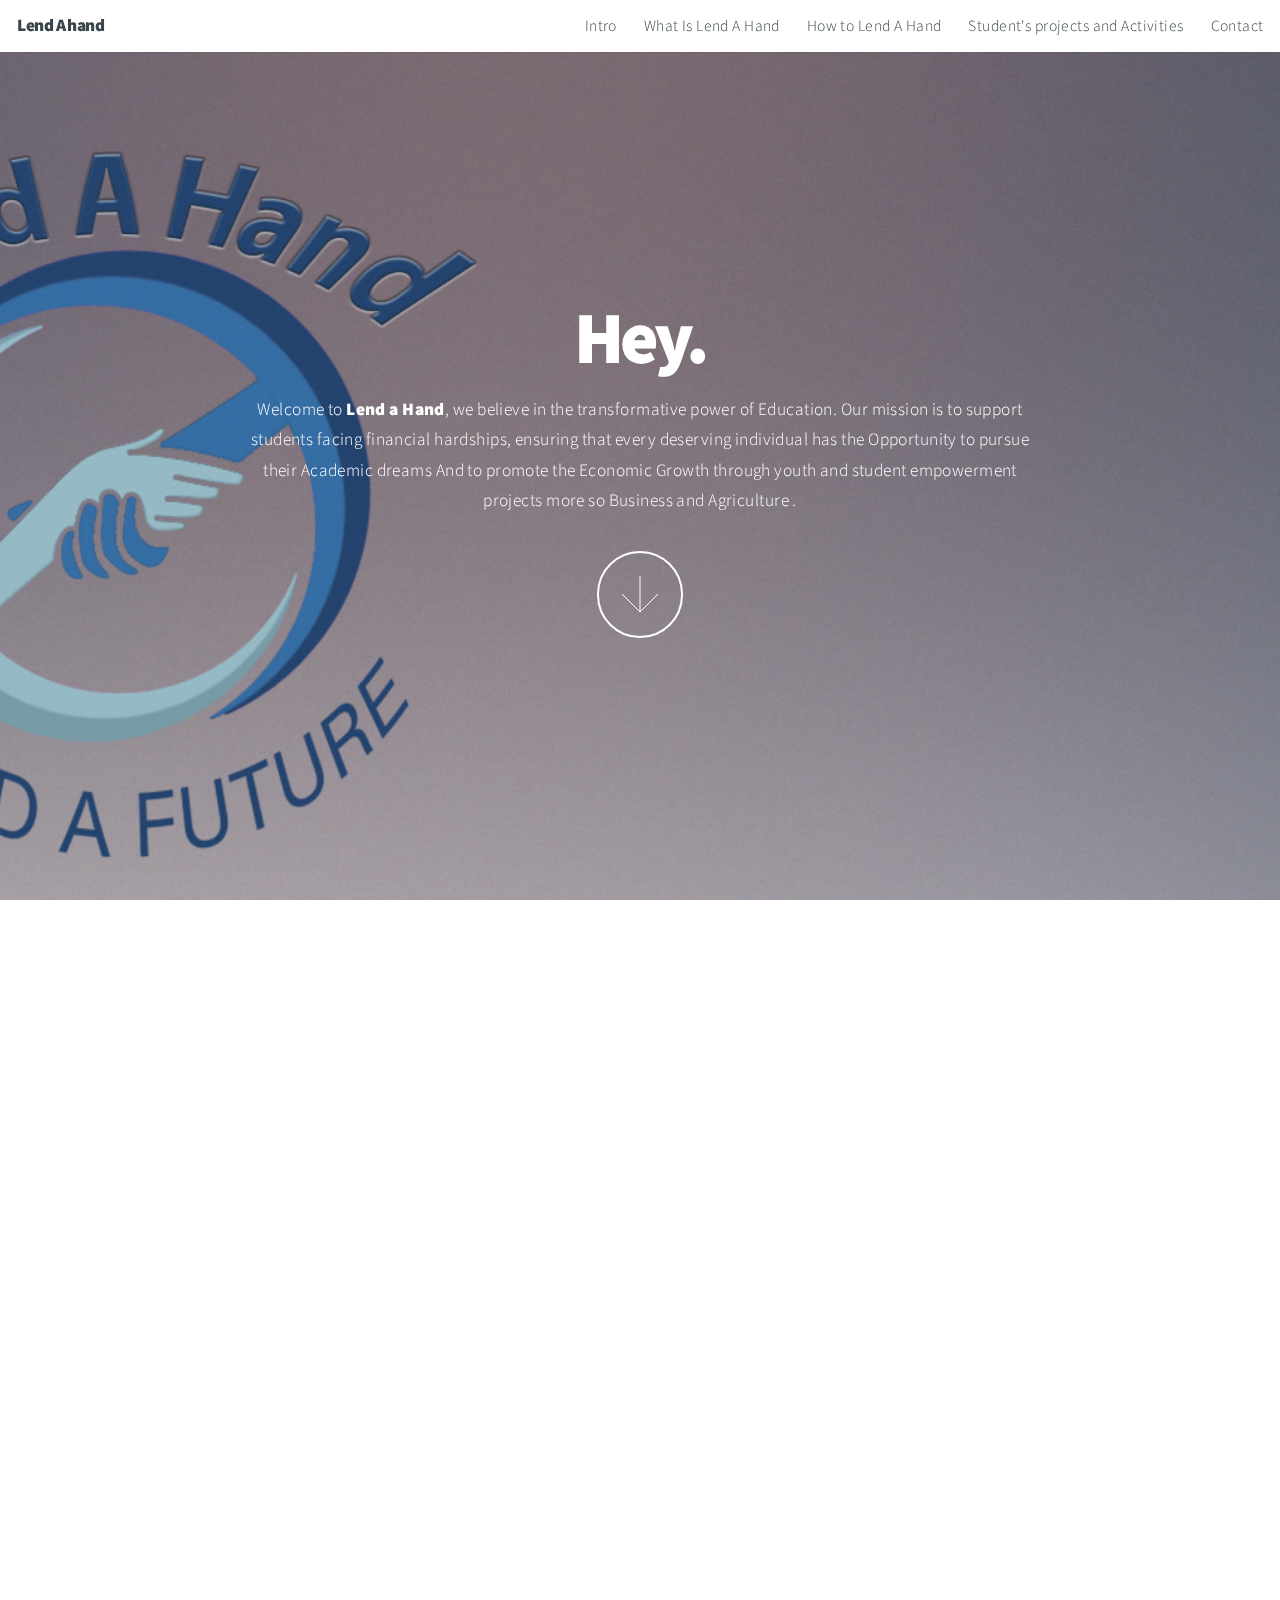
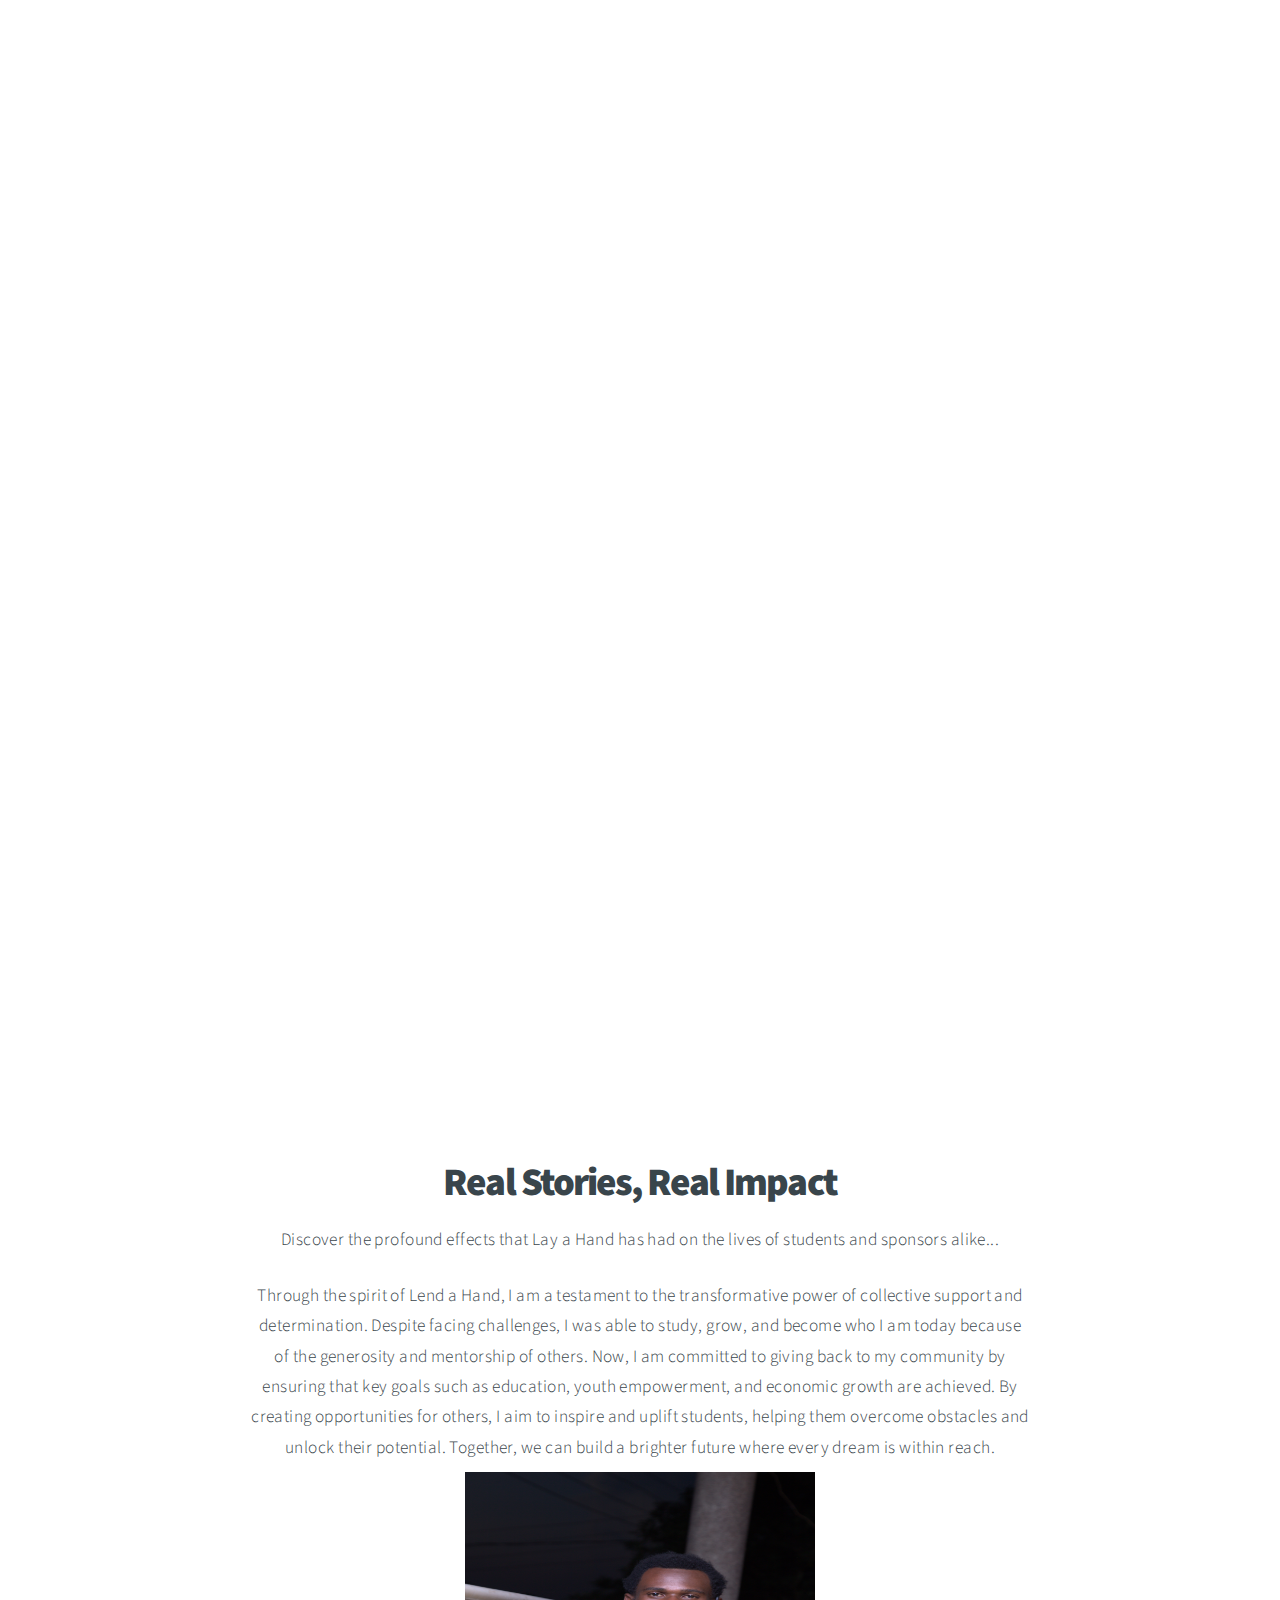
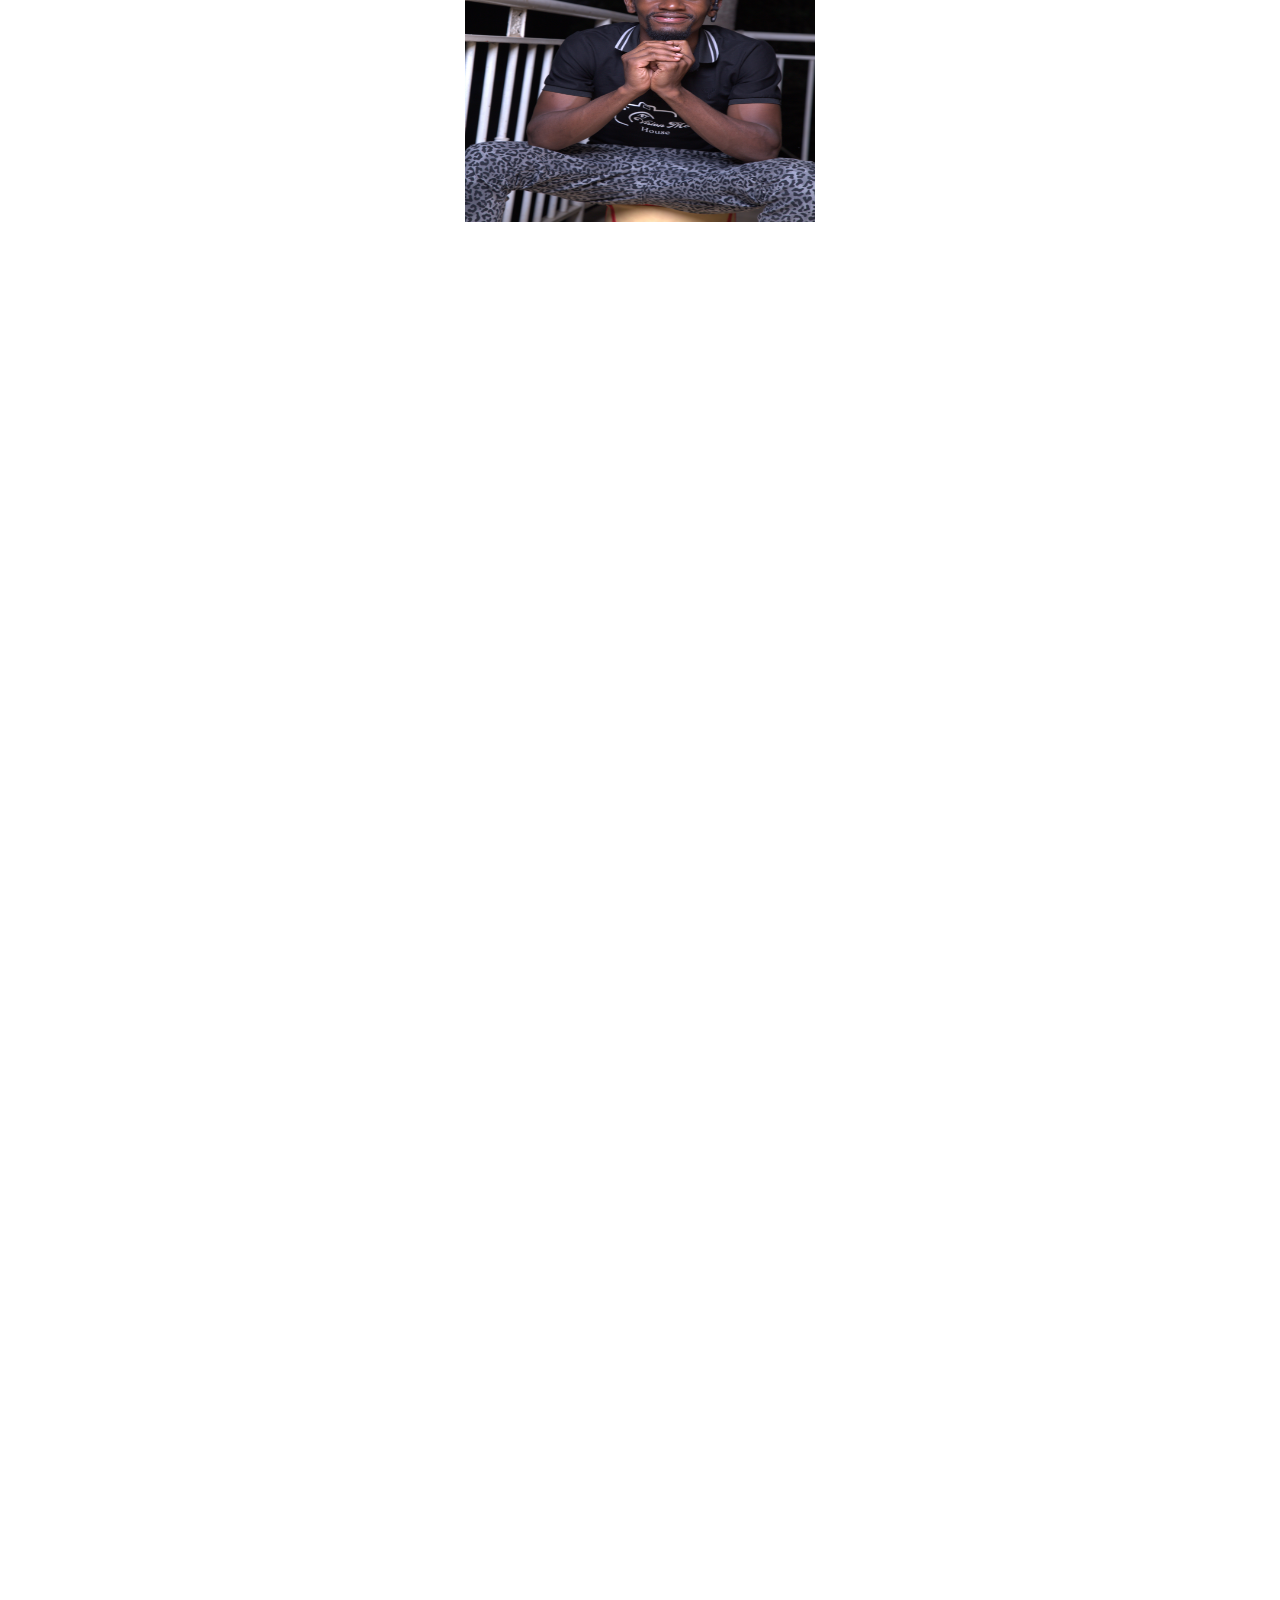
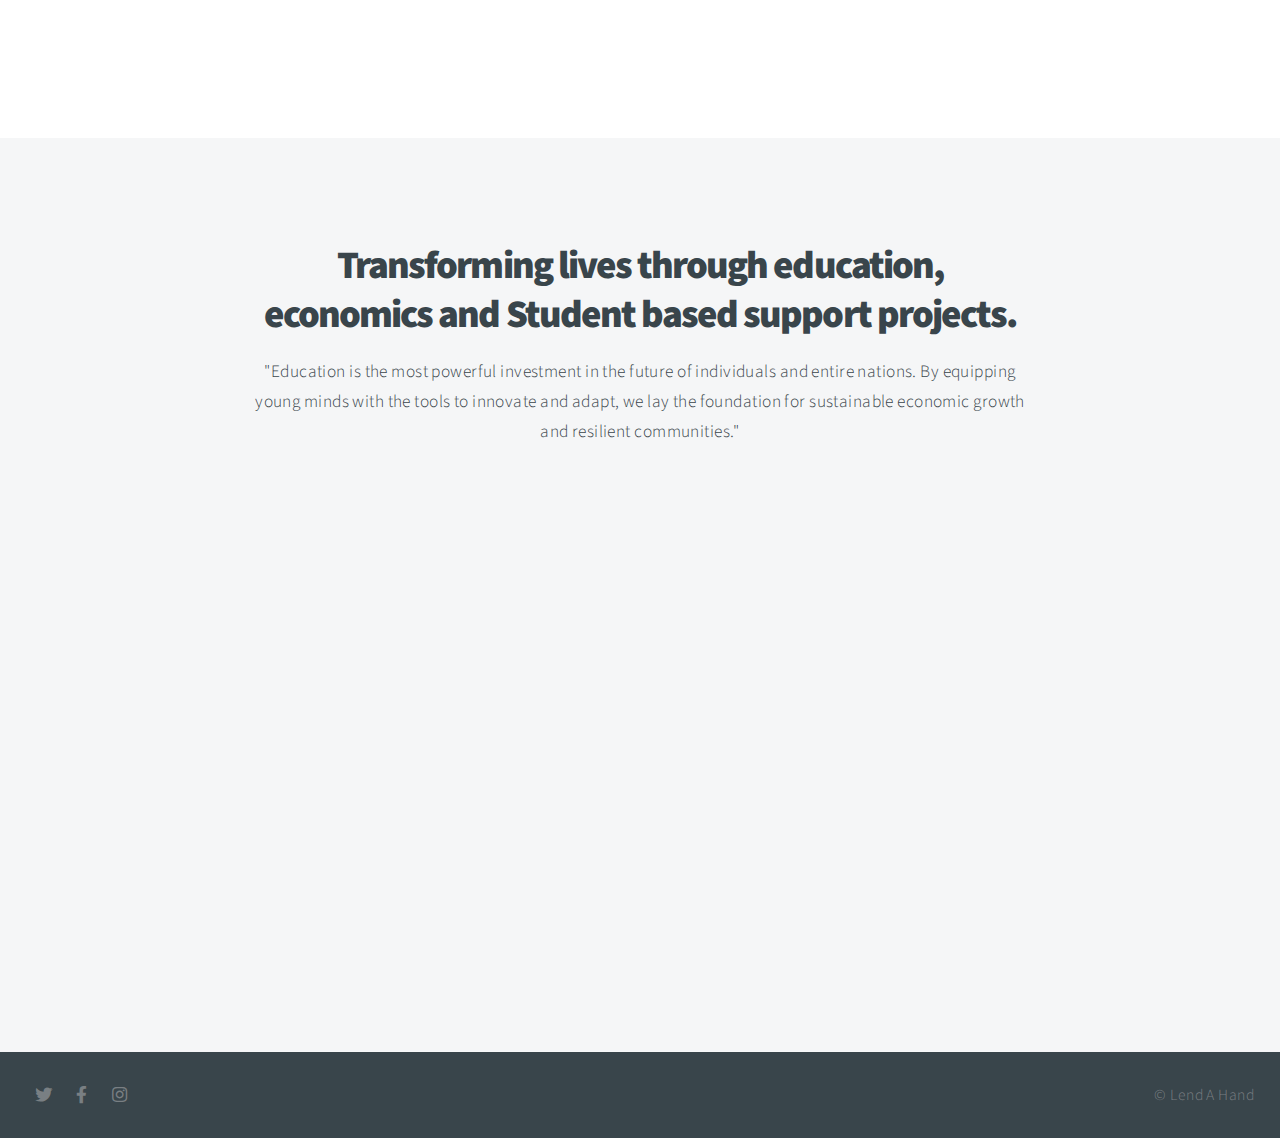
<file: index.html>
<!DOCTYPE HTML>

<html>
	<head>
		<title>Lend A Hand</title>
		<meta charset="utf-8" />
		<meta name="viewport" content="width=device-width, initial-scale=1, user-scalable=no" />
		<link rel="stylesheet" href="assets/css/main.css" />
		<noscript><link rel="stylesheet" href="assets/css/noscript.css" /></noscript>
	</head>
	<body class="is-preload">

		<!-- Header -->
		<header id="header">
			<h1>Lend A hand</h1>
			<nav>
				<ul>
					<li><a href="#intro">Intro</a></li>
					<li><a href="#one">What Is Lend A Hand</a></li>
					<li><a href="#two">How to Lend A Hand</a></li>
					<li><a href="#work">Student's projects and Activities</a></li>
					<li><a href="#contact">Contact</a></li>
				</ul>
			</nav>
		</header>
		<!-- Intro -->
		<section id="intro" class="main style1 dark fullscreen">
			<div class="content">
				<header>
					<h2>Hey.</h2>
				</header>
				<p>Welcome to <strong>Lend a Hand</strong>, we believe in the transformative power of Education. 
					Our mission is to support students facing financial hardships, ensuring that every deserving individual has the
					 Opportunity to pursue their Academic dreams And to promote the Economic Growth through youth and student empowerment projects more so Business and Agriculture </a>.</p>
				<footer>
					<a href="#one" class="button style2 down">More</a>
				</footer>
			</div>
		</section>

		<!-- One -->
		<section id="one" class="main style2 right dark fullscreen">
			<div class="content box style2">
				<header>
					
				</header>
				  <h3>Empowering Futures, One Student at a Tim</h3>
				  <h2>What is Lend A Hand?</h2>
				<p>Lend A Hand is a student's initiative aimed at 
					<ul>
						<li>Sponsorship Opportunity</li>
						<li>Savings SACCOS</li>
						<li></li>Agriculture Investment
						<li>Research and Development</li>
						<li>Students Emergency Support</li>
					</ul>
					Our process is designed to be straightforward, ensuring that students in
					 need can easily
					 find help while sponsors can effortlessly contribute.. .</p>
				<p>
					<H3>Share your Story</H3>
					Students in need can share their personal stories through our platform,
					 detailing their academic journey and the challenges they face in funding their education. 
					This connection helps potential sponsors understand their unique situations.</p>
			   <p>
				<h3>Find a Sponsor</h3>
				Once a story is submitted, it is reviewed and shared with our network of compassionate
				 sponsors who are eager to support students. 
				Sponsors can choose to contribute based on the stories that resonate with them</p>
			</div>
			<a href="#two" class="button style2 down anchored">Next</a>
		</section>

		<!-- Two -->
		<section id="two" class="main style2 left dark fullscreen">
			<div class="content box style2">
				<header>
					<h2>Make a Difference</h2>
				</header>
				<p><h3>Receive Support</h3>
					
					After a successful match, the financial assistance is directly allocated to the 
					student’s tuition fees,
					 allowing them to continue their education without the burden of financial stress.</p>
				<p>
					<h3>AGRICULTURE AND BUSINESS, STUDENT BASED INITIATIVE</h3>
					"Empower Uganda's future by supporting student-driven agriculture and business initiatives.
					 Your sponsorship fuels innovative projects, creates jobs, and promotes economic growth. 
					Together, we can equip students with skills to transform their communities. Join us in building a sustainable and prosperous Uganda!"
					</p>
			   <p>
				<h3>Student sacco</h3>
				"Support the creation of a student-driven SACCO to foster financial independence and economic growth.
				 By pooling resources, students can invest in agriculture, business ventures, and emergency support initiatives.
				 This empowers them to overcome financial challenges, create jobs, and contribute to Uganda’s development. 
				 Together, we can build a resilient and thriving student community!"</p>
			</div>
			<a href="#work" class="button style2 down anchored">Next</a>
		</section>

		<!-- Work -->
		<section id="work" class="main style3 primary">
			<div class="content">
				<header>
					<h2>Real Stories, Real Impact</h2>
					<p>Discover the profound effects that Lay a 
						Hand has had on the lives of students and sponsors alike...</p>
                     <div class="cont">
						<p>Through the spirit of  Lend a Hand, I am a testament to the transformative 
						power of collective support and determination. 
						Despite facing challenges, I was able to study, grow, and become who I am today because of the generosity and mentorship of others.
						 Now, I am committed to giving back to my community by ensuring that key goals such as education, youth empowerment, 
						 and economic growth are achieved. By creating opportunities for others, I aim to inspire and uplift students, helping them overcome obstacles and unlock their potential. Together,
						 we can build a brighter future where every dream is within reach.</p></div>
						<img src="./images/fulls/07.jpg" alt="mystory" width="350" height="350">
				</header>

				<!-- Gallery  -->
					<div class="gallery">
						<article class="from-left">
							<a href="images/fulls/01.jpg" class="image fit"><img src="./images/thumbs/01.jpg" title="The Anonymous Red" alt="" /></a>
						</article>
						<article class="from-right">
							<a href="images/fulls/02.jpg" class="image fit"><img src="images/thumbs/02.jpg" title="Airchitecture II" alt="" /></a>
						</article>
						<article class="from-left">
							<a href="images/fulls/03.jpg" class="image fit"><img src="images/thumbs/03.jpg" title="Air Lounge" alt="" /></a>
						</article>
						<article class="from-right">
							<a href="images/fulls/04.jpg" class="image fit"><img src="images/thumbs/04.jpg" title="Carry on" alt="" /></a>
						</article>
						<article class="from-left">
							<a href="images/fulls/05.jpg" class="image fit"><img src="images/thumbs/05.jpg" title="The sparkling shell" alt="" /></a>
						</article>
						<article class="from-right">
							<a href="images/fulls/06.jpg" class="image fit"><img src="images/thumbs/06.jpg" title="Bent IX" alt="" /></a>
						</article>
					</div>

			</div>
		</section>

		<!-- Contact -->
			<section id="contact" class="main style3 secondary">
				<div class="content">
					<header>
						<h2>Transforming lives through education, economics and Student based support projects.</h2>
						<p>"Education is the most powerful investment in the future of individuals and entire nations.
							 By equipping young minds with the tools to innovate and adapt,
							  we lay the foundation for sustainable economic growth and resilient communities."</p>
					</header>
					<div class="box">
						<form id="contactForm" action="send_email.php" method="POST">
							<p>Send a message, write your story or offer assistance</p>
							<div class="fields">
								<div class="field half">
									<input type="text" name="name" placeholder="Name" required />
								</div>
								<div class="field half">
									<input type="email" name="email" placeholder="Email" required />
								</div>
								<div class="field">
									<textarea name="message" placeholder="Message" rows="6" required></textarea>
								</div>
							</div>
							<ul class="actions special">
								<!-- Send via Email -->
								<li>
									<button type="submit">
										<i class="icon fa-envelope"></i> Send via Email
									</button>
								</li>
					
								<!-- Send via WhatsApp -->
								<li>
									<button type="button" onclick="sendToWhatsApp()">
										<i class="icon fa-whatsapp"></i> Send via WhatsApp
									</button>
								</li>
							</ul>
							<br>
							<p>+256779668768 or +256745557082</p>
						</form>
					</div>
					
			</section>

		<!-- Footer -->
			<footer id="footer">

				<!-- Icons -->
					<ul class="icons">
						<li><a href="#" class="icon brands fa-twitter"><span class="label">Twitter</span></a></li>
						<li><a href="#" class="icon brands fa-facebook-f"><span class="label">Facebook</span></a></li>
						<li><a href="#" class="icon brands fa-instagram"><span class="label">Instagram</span></a></li>
					
					</ul>

				<!-- Menu -->
					<ul class="menu">
						<li>&copy; Lend A Hand </li>
					</ul>

			</footer>

		<!-- Scripts -->
			<script src="assets/js/jquery.min.js"></script>
			<script src="assets/js/jquery.poptrox.min.js"></script>
			<script src="assets/js/jquery.scrolly.min.js"></script>
			<script src="assets/js/jquery.scrollex.min.js"></script>
			<script src="assets/js/browser.min.js"></script>
			<script src="assets/js/breakpoints.min.js"></script>
			<script src="assets/js/util.js"></script>
			<script src="assets/js/main.js"></script>
			<script src="assets/js/whatapp.js"></script>
	</body>
</html>
</file>
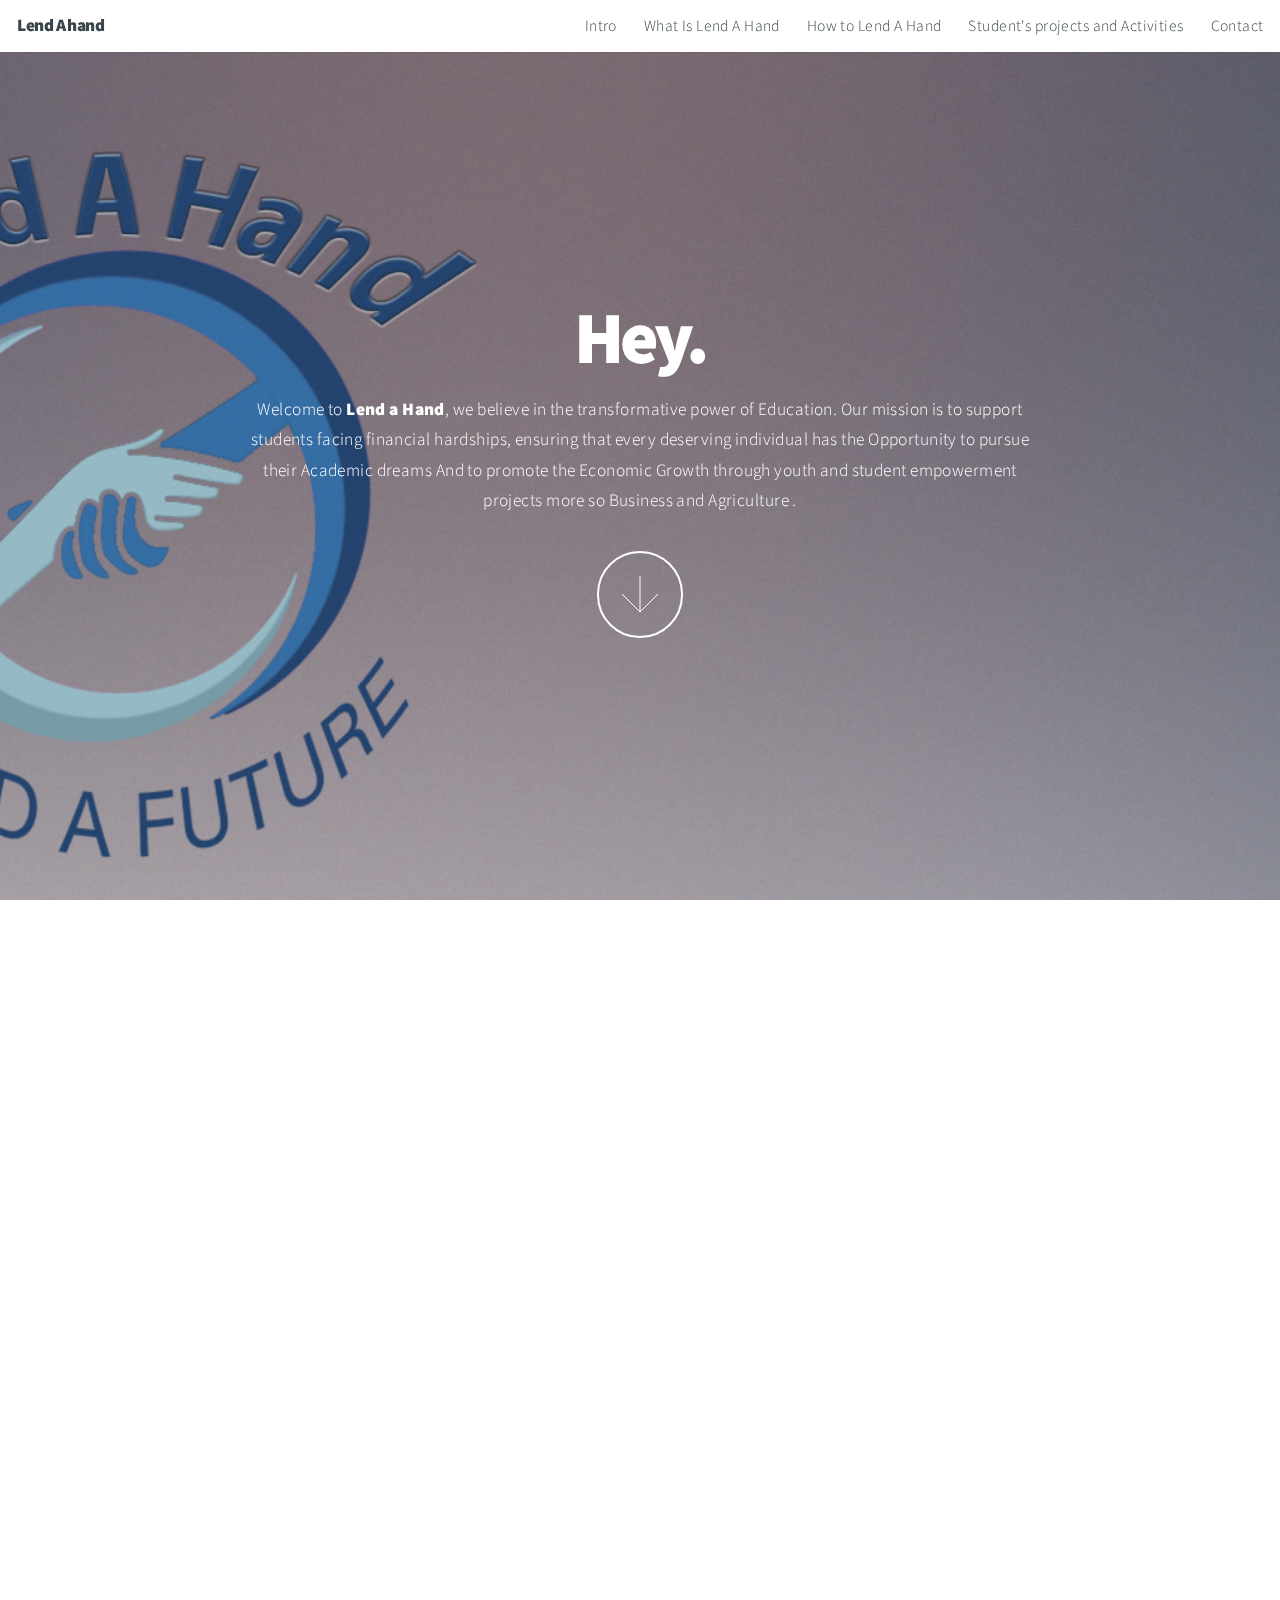
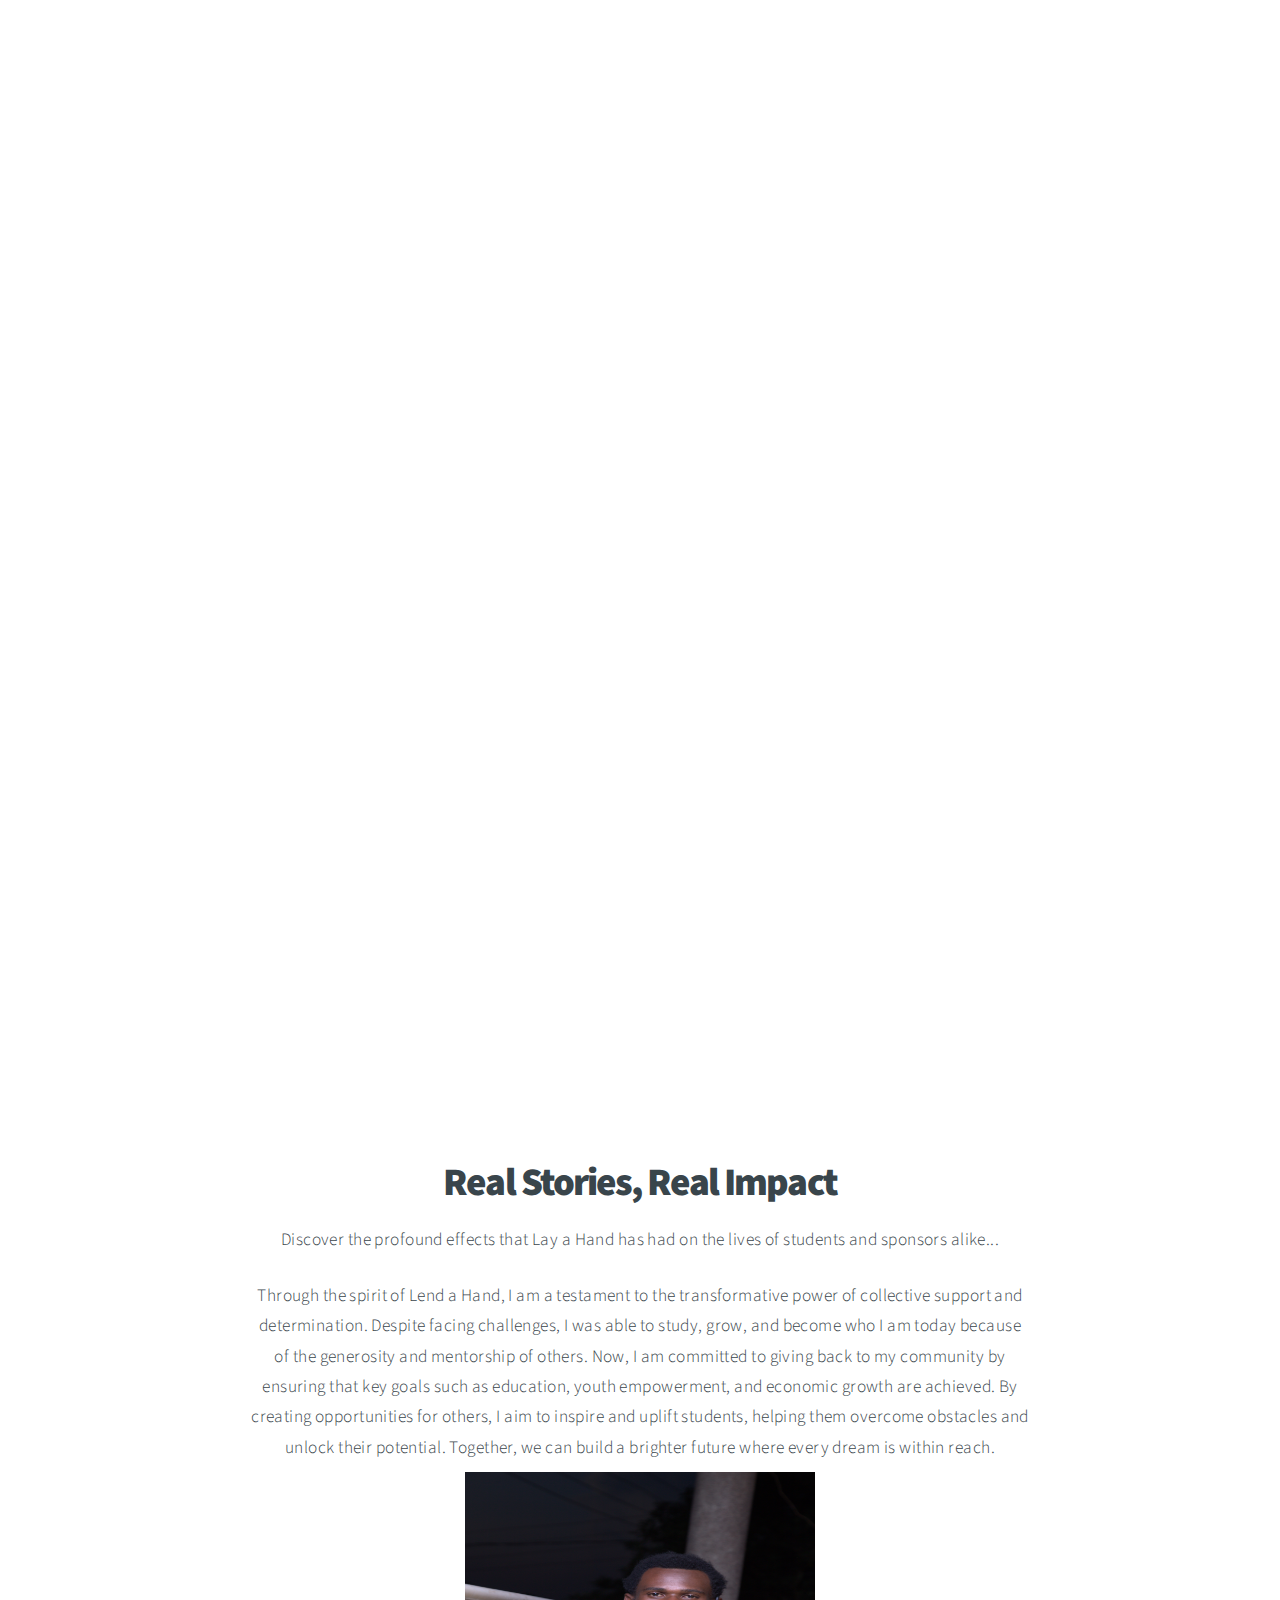
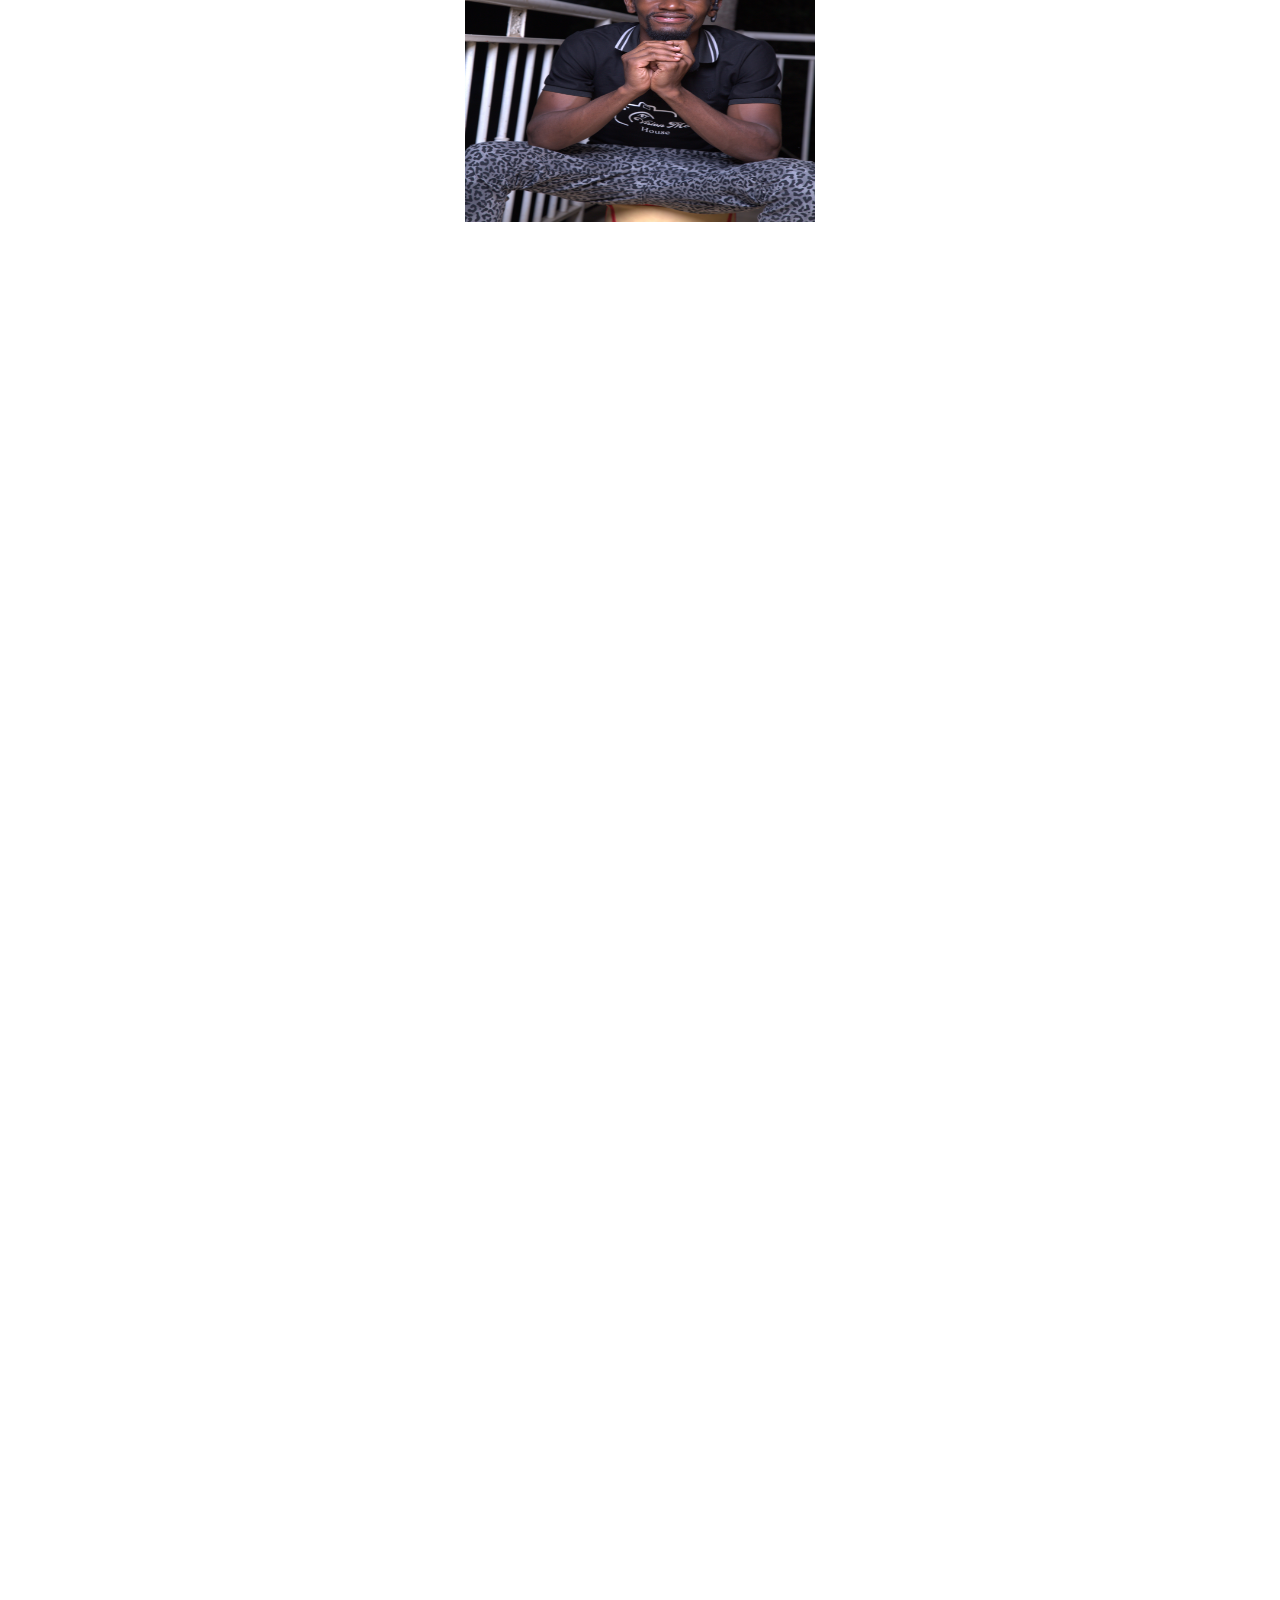
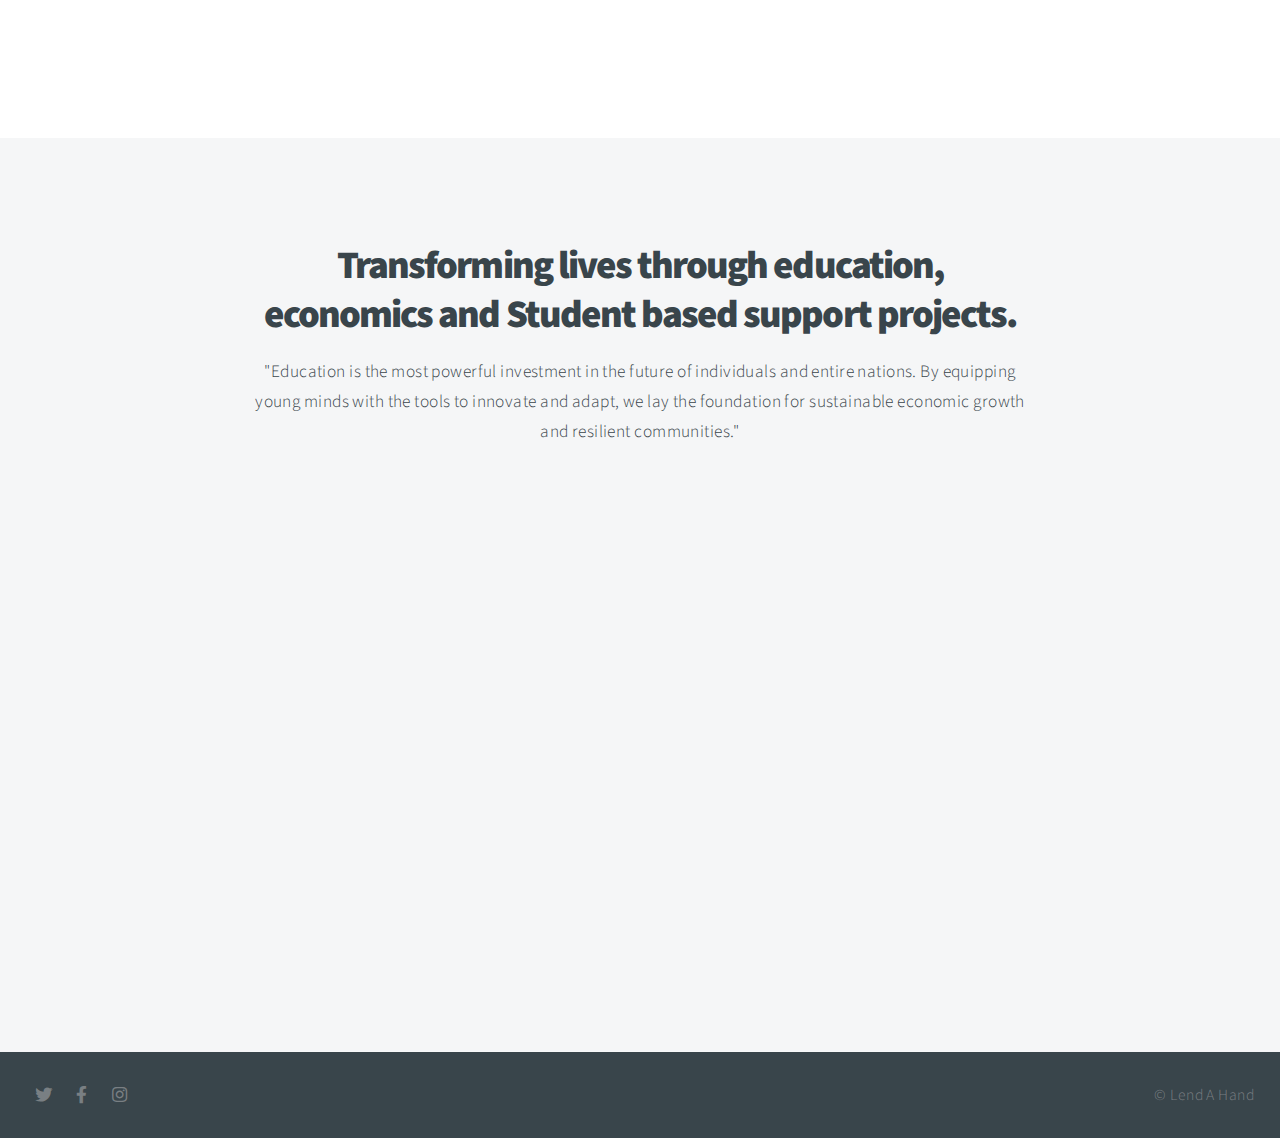
<file: html5up-big-picture/index.html>
<!DOCTYPE HTML>

<html>
	<head>
		<title>Lend A Hand</title>
		<meta charset="utf-8" />
		<meta name="viewport" content="width=device-width, initial-scale=1, user-scalable=no" />
		<link rel="stylesheet" href="assets/css/main.css" />
		<noscript><link rel="stylesheet" href="assets/css/noscript.css" /></noscript>
	</head>
	<body class="is-preload">

		<!-- Header -->
		<header id="header">
			<h1>Lend A hand</h1>
			<nav>
				<ul>
					<li><a href="#intro">Intro</a></li>
					<li><a href="#one">What Is Lend A Hand</a></li>
					<li><a href="#two">How to Lend A Hand</a></li>
					<li><a href="#work">Student's projects and Activities</a></li>
					<li><a href="#contact">Contact</a></li>
				</ul>
			</nav>
		</header>
		<!-- Intro -->
		<section id="intro" class="main style1 dark fullscreen">
			<div class="content">
				<header>
					<h2>Hey.</h2>
				</header>
				<p>Welcome to <strong>Lend a Hand</strong>, we believe in the transformative power of Education. 
					Our mission is to support students facing financial hardships, ensuring that every deserving individual has the
					 Opportunity to pursue their Academic dreams And to promote the Economic Growth through youth and student empowerment projects more so Business and Agriculture </a>.</p>
				<footer>
					<a href="#one" class="button style2 down">More</a>
				</footer>
			</div>
		</section>

		<!-- One -->
		<section id="one" class="main style2 right dark fullscreen">
			<div class="content box style2">
				<header>
					
				</header>
				  <h3>Empowering Futures, One Student at a Tim</h3>
				  <h2>What is Lend A Hand?</h2>
				<p>Lend A Hand is a student's initiative aimed at 
					<ul>
						<li>Sponsorship Opportunity</li>
						<li>Savings SACCOS</li>
						<li></li>Agriculture Investment
						<li>Research and Development</li>
						<li>Students Emergency Support</li>
					</ul>
					Our process is designed to be straightforward, ensuring that students in
					 need can easily
					 find help while sponsors can effortlessly contribute.. .</p>
				<p>
					<H3>Share your Story</H3>
					Students in need can share their personal stories through our platform,
					 detailing their academic journey and the challenges they face in funding their education. 
					This connection helps potential sponsors understand their unique situations.</p>
			   <p>
				<h3>Find a Sponsor</h3>
				Once a story is submitted, it is reviewed and shared with our network of compassionate
				 sponsors who are eager to support students. 
				Sponsors can choose to contribute based on the stories that resonate with them</p>
			</div>
			<a href="#two" class="button style2 down anchored">Next</a>
		</section>

		<!-- Two -->
		<section id="two" class="main style2 left dark fullscreen">
			<div class="content box style2">
				<header>
					<h2>Make a Difference</h2>
				</header>
				<p><h3>Receive Support</h3>
					
					After a successful match, the financial assistance is directly allocated to the 
					student’s tuition fees,
					 allowing them to continue their education without the burden of financial stress.</p>
				<p>
					<h3>AGRICULTURE AND BUSINESS, STUDENT BASED INITIATIVE</h3>
					"Empower Uganda's future by supporting student-driven agriculture and business initiatives.
					 Your sponsorship fuels innovative projects, creates jobs, and promotes economic growth. 
					Together, we can equip students with skills to transform their communities. Join us in building a sustainable and prosperous Uganda!"
					</p>
			   <p>
				<h3>Student sacco</h3>
				"Support the creation of a student-driven SACCO to foster financial independence and economic growth.
				 By pooling resources, students can invest in agriculture, business ventures, and emergency support initiatives.
				 This empowers them to overcome financial challenges, create jobs, and contribute to Uganda’s development. 
				 Together, we can build a resilient and thriving student community!"</p>
			</div>
			<a href="#work" class="button style2 down anchored">Next</a>
		</section>

		<!-- Work -->
		<section id="work" class="main style3 primary">
			<div class="content">
				<header>
					<h2>Real Stories, Real Impact</h2>
					<p>Discover the profound effects that Lay a 
						Hand has had on the lives of students and sponsors alike...</p>
                     <div class="cont">
						<p>Through the spirit of  Lend a Hand, I am a testament to the transformative 
						power of collective support and determination. 
						Despite facing challenges, I was able to study, grow, and become who I am today because of the generosity and mentorship of others.
						 Now, I am committed to giving back to my community by ensuring that key goals such as education, youth empowerment, 
						 and economic growth are achieved. By creating opportunities for others, I aim to inspire and uplift students, helping them overcome obstacles and unlock their potential. Together,
						 we can build a brighter future where every dream is within reach.</p></div>
						<img src="./images/fulls/07.jpg" alt="mystory" width="350" height="350">
				</header>

				<!-- Gallery  -->
					<div class="gallery">
						<article class="from-left">
							<a href="images/fulls/01.jpg" class="image fit"><img src="./images/thumbs/01.jpg" title="The Anonymous Red" alt="" /></a>
						</article>
						<article class="from-right">
							<a href="images/fulls/02.jpg" class="image fit"><img src="images/thumbs/02.jpg" title="Airchitecture II" alt="" /></a>
						</article>
						<article class="from-left">
							<a href="images/fulls/03.jpg" class="image fit"><img src="images/thumbs/03.jpg" title="Air Lounge" alt="" /></a>
						</article>
						<article class="from-right">
							<a href="images/fulls/04.jpg" class="image fit"><img src="images/thumbs/04.jpg" title="Carry on" alt="" /></a>
						</article>
						<article class="from-left">
							<a href="images/fulls/05.jpg" class="image fit"><img src="images/thumbs/05.jpg" title="The sparkling shell" alt="" /></a>
						</article>
						<article class="from-right">
							<a href="images/fulls/06.jpg" class="image fit"><img src="images/thumbs/06.jpg" title="Bent IX" alt="" /></a>
						</article>
					</div>

			</div>
		</section>

		<!-- Contact -->
			<section id="contact" class="main style3 secondary">
				<div class="content">
					<header>
						<h2>Transforming lives through education, economics and Student based support projects.</h2>
						<p>"Education is the most powerful investment in the future of individuals and entire nations.
							 By equipping young minds with the tools to innovate and adapt,
							  we lay the foundation for sustainable economic growth and resilient communities."</p>
					</header>
					<div class="box">
						<form id="contactForm" action="send_email.php" method="POST">
							<p>Send a message, write your story or offer assistance</p>
							<div class="fields">
								<div class="field half">
									<input type="text" name="name" placeholder="Name" required />
								</div>
								<div class="field half">
									<input type="email" name="email" placeholder="Email" required />
								</div>
								<div class="field">
									<textarea name="message" placeholder="Message" rows="6" required></textarea>
								</div>
							</div>
							<ul class="actions special">
								<!-- Send via Email -->
								<li>
									<button type="submit">
										<i class="icon fa-envelope"></i> Send via Email
									</button>
								</li>
					
								<!-- Send via WhatsApp -->
								<li>
									<button type="button" onclick="sendToWhatsApp()">
										<i class="icon fa-whatsapp"></i> Send via WhatsApp
									</button>
								</li>
							</ul>
							<br>
							<p>+256779668768 or +256745557082</p>
						</form>
					</div>
					
			</section>

		<!-- Footer -->
			<footer id="footer">

				<!-- Icons -->
					<ul class="icons">
						<li><a href="#" class="icon brands fa-twitter"><span class="label">Twitter</span></a></li>
						<li><a href="#" class="icon brands fa-facebook-f"><span class="label">Facebook</span></a></li>
						<li><a href="#" class="icon brands fa-instagram"><span class="label">Instagram</span></a></li>
					
					</ul>

				<!-- Menu -->
					<ul class="menu">
						<li>&copy; Lend A Hand </li>
					</ul>

			</footer>

		<!-- Scripts -->
			<script src="assets/js/jquery.min.js"></script>
			<script src="assets/js/jquery.poptrox.min.js"></script>
			<script src="assets/js/jquery.scrolly.min.js"></script>
			<script src="assets/js/jquery.scrollex.min.js"></script>
			<script src="assets/js/browser.min.js"></script>
			<script src="assets/js/breakpoints.min.js"></script>
			<script src="assets/js/util.js"></script>
			<script src="assets/js/main.js"></script>
			<script src="assets/js/whatapp.js"></script>
	</body>
</html>
</file>
<file: assets/css/noscript.css>
/*
	Big Picture by HTML5 UP
	html5up.net | @ajlkn
	Free for personal and commercial use under the CCA 3.0 license (html5up.net/license)
*/

/* Loader */

	body:before, body:after {
		display: none;
	}
</file>
<file: html5up-big-picture/assets/css/noscript.css>
/*
	Big Picture by HTML5 UP
	html5up.net | @ajlkn
	Free for personal and commercial use under the CCA 3.0 license (html5up.net/license)
*/

/* Loader */

	body:before, body:after {
		display: none;
	}
</file>
<file: assets/css/main.css>
@import url("https://fonts.googleapis.com/css?family=Source+Sans+Pro:300,900");
@import url("fontawesome-all.min.css");

/*
	Big Picture by HTML5 UP
	html5up.net | @ajlkn
	Free for personal and commercial use under the CCA 3.0 license (html5up.net/license)
*/

html, body, div, span, applet, object,
iframe, h1, h2, h3, h4, h5, h6, p, blockquote,
pre, a, abbr, acronym, address, big, cite,
code, del, dfn, em, img, ins, kbd, q, s, samp,
small, strike, strong, sub, sup, tt, var, b,
u, i, center, dl, dt, dd, ol, ul, li, fieldset,
form, label, legend, table, caption, tbody,
tfoot, thead, tr, th, td, article, aside,
canvas, details, embed, figure, figcaption,
footer, header, hgroup, menu, nav, output, ruby,
section, summary, time, mark, audio, video {
	margin: 0;
	padding: 0;
	border: 0;
	font-size: 100%;
	font: inherit;
	vertical-align: baseline;}

article, aside, details, figcaption, figure,
footer, header, hgroup, menu, nav, section {
	display: block;}

body {
	line-height: 1;
}

ol, ul {
	list-style: none;
}

blockquote, q {
	quotes: none;
}

	blockquote:before, blockquote:after, q:before, q:after {
		content: '';
		content: none;
	}

table {
	border-collapse: collapse;
	border-spacing: 0;
}

body {
	-webkit-text-size-adjust: none;
}

mark {
	background-color: transparent;
	color: inherit;
}

input::-moz-focus-inner {
	border: 0;
	padding: 0;
}

input, select, textarea {
	-moz-appearance: none;
	-webkit-appearance: none;
	-ms-appearance: none;
	appearance: none;
}

/* Basic */

	@-ms-viewport {
		width: device-width;
	}

	html {
		height: 100%;
	}

	html {
		box-sizing: border-box;
	}

	*, *:before, *:after {
		box-sizing: inherit;
	}

	body {
		background: #ffffff;
		height: 100%;
		min-width: 320px;
	}

		body.is-preload *, body.is-preload *:before, body.is-preload *:after {
			-moz-animation: none !important;
			-webkit-animation: none !important;
			-ms-animation: none !important;
			animation: none !important;
			-moz-transition: none !important;
			-webkit-transition: none !important;
			-ms-transition: none !important;
			transition: none !important;
		}

/* Spinner */

	@-moz-keyframes spinner-rotate {
		0% {
			-moz-transform: scale(1) rotate(0deg);
			-webkit-transform: scale(1) rotate(0deg);
			-ms-transform: scale(1) rotate(0deg);
			transform: scale(1) rotate(0deg);
		}

		100% {
			-moz-transform: scale(1) rotate(360deg);
			-webkit-transform: scale(1) rotate(360deg);
			-ms-transform: scale(1) rotate(360deg);
			transform: scale(1) rotate(360deg);
		}
	}

	@-webkit-keyframes spinner-rotate {
		0% {
			-moz-transform: scale(1) rotate(0deg);
			-webkit-transform: scale(1) rotate(0deg);
			-ms-transform: scale(1) rotate(0deg);
			transform: scale(1) rotate(0deg);
		}

		100% {
			-moz-transform: scale(1) rotate(360deg);
			-webkit-transform: scale(1) rotate(360deg);
			-ms-transform: scale(1) rotate(360deg);
			transform: scale(1) rotate(360deg);
		}
	}

	@-ms-keyframes spinner-rotate {
		0% {
			-moz-transform: scale(1) rotate(0deg);
			-webkit-transform: scale(1) rotate(0deg);
			-ms-transform: scale(1) rotate(0deg);
			transform: scale(1) rotate(0deg);
		}

		100% {
			-moz-transform: scale(1) rotate(360deg);
			-webkit-transform: scale(1) rotate(360deg);
			-ms-transform: scale(1) rotate(360deg);
			transform: scale(1) rotate(360deg);
		}
	}

	@keyframes spinner-rotate {
		0% {
			-moz-transform: scale(1) rotate(0deg);
			-webkit-transform: scale(1) rotate(0deg);
			-ms-transform: scale(1) rotate(0deg);
			transform: scale(1) rotate(0deg);
		}

		100% {
			-moz-transform: scale(1) rotate(360deg);
			-webkit-transform: scale(1) rotate(360deg);
			-ms-transform: scale(1) rotate(360deg);
			transform: scale(1) rotate(360deg);
		}
	}

/* Loader */

	@-moz-keyframes spinner-show {
		0% {
			opacity: 0;
		}

		100% {
			opacity: 1;
		}
	}

	@-webkit-keyframes spinner-show {
		0% {
			opacity: 0;
		}

		100% {
			opacity: 1;
		}
	}

	@-ms-keyframes spinner-show {
		0% {
			opacity: 0;
		}

		100% {
			opacity: 1;
		}
	}

	@keyframes spinner-show {
		0% {
			opacity: 0;
		}

		100% {
			opacity: 1;
		}
	}

	@-moz-keyframes spinner-hide {
		0% {
			-moz-transform: scale(1) rotate(0deg);
			-webkit-transform: scale(1) rotate(0deg);
			-ms-transform: scale(1) rotate(0deg);
			transform: scale(1) rotate(0deg);
			color: #e5e6e7;
			z-index: 100001;
		}

		99% {
			-moz-transform: scale(0.5) rotate(360deg);
			-webkit-transform: scale(0.5) rotate(360deg);
			-ms-transform: scale(0.5) rotate(360deg);
			transform: scale(0.5) rotate(360deg);
			color: #e5e6e7;
			z-index: 100001;
		}

		100% {
			-moz-transform: scale(0.5) rotate(360deg);
			-webkit-transform: scale(0.5) rotate(360deg);
			-ms-transform: scale(0.5) rotate(360deg);
			transform: scale(0.5) rotate(360deg);
			color: #e5e6e7;
			z-index: -1;
		}
	}

	@-webkit-keyframes spinner-hide {
		0% {
			-moz-transform: scale(1) rotate(0deg);
			-webkit-transform: scale(1) rotate(0deg);
			-ms-transform: scale(1) rotate(0deg);
			transform: scale(1) rotate(0deg);
			color: #e5e6e7;
			z-index: 100001;
		}

		99% {
			-moz-transform: scale(0.5) rotate(360deg);
			-webkit-transform: scale(0.5) rotate(360deg);
			-ms-transform: scale(0.5) rotate(360deg);
			transform: scale(0.5) rotate(360deg);
			color: #e5e6e7;
			z-index: 100001;
		}

		100% {
			-moz-transform: scale(0.5) rotate(360deg);
			-webkit-transform: scale(0.5) rotate(360deg);
			-ms-transform: scale(0.5) rotate(360deg);
			transform: scale(0.5) rotate(360deg);
			color: #e5e6e7;
			z-index: -1;
		}
	}

	@-ms-keyframes spinner-hide {
		0% {
			-moz-transform: scale(1) rotate(0deg);
			-webkit-transform: scale(1) rotate(0deg);
			-ms-transform: scale(1) rotate(0deg);
			transform: scale(1) rotate(0deg);
			color: #e5e6e7;
			z-index: 100001;
		}

		99% {
			-moz-transform: scale(0.5) rotate(360deg);
			-webkit-transform: scale(0.5) rotate(360deg);
			-ms-transform: scale(0.5) rotate(360deg);
			transform: scale(0.5) rotate(360deg);
			color: #e5e6e7;
			z-index: 100001;
		}

		100% {
			-moz-transform: scale(0.5) rotate(360deg);
			-webkit-transform: scale(0.5) rotate(360deg);
			-ms-transform: scale(0.5) rotate(360deg);
			transform: scale(0.5) rotate(360deg);
			color: #e5e6e7;
			z-index: -1;
		}
	}

	@keyframes spinner-hide {
		0% {
			-moz-transform: scale(1) rotate(0deg);
			-webkit-transform: scale(1) rotate(0deg);
			-ms-transform: scale(1) rotate(0deg);
			transform: scale(1) rotate(0deg);
			color: #e5e6e7;
			z-index: 100001;
		}

		99% {
			-moz-transform: scale(0.5) rotate(360deg);
			-webkit-transform: scale(0.5) rotate(360deg);
			-ms-transform: scale(0.5) rotate(360deg);
			transform: scale(0.5) rotate(360deg);
			color: #e5e6e7;
			z-index: 100001;
		}

		100% {
			-moz-transform: scale(0.5) rotate(360deg);
			-webkit-transform: scale(0.5) rotate(360deg);
			-ms-transform: scale(0.5) rotate(360deg);
			transform: scale(0.5) rotate(360deg);
			color: #e5e6e7;
			z-index: -1;
		}
	}

	@-moz-keyframes overlay-hide {
		0% {
			opacity: 1;
			z-index: 100000;
		}

		15% {
			opacity: 1;
			z-index: 100000;
		}

		99% {
			opacity: 0;
			z-index: 100000;
		}

		100% {
			opacity: 0;
			z-index: -1;
		}
	}

	@-webkit-keyframes overlay-hide {
		0% {
			opacity: 1;
			z-index: 100000;
		}

		15% {
			opacity: 1;
			z-index: 100000;
		}

		99% {
			opacity: 0;
			z-index: 100000;
		}

		100% {
			opacity: 0;
			z-index: -1;
		}
	}

	@-ms-keyframes overlay-hide {
		0% {
			opacity: 1;
			z-index: 100000;
		}

		15% {
			opacity: 1;
			z-index: 100000;
		}

		99% {
			opacity: 0;
			z-index: 100000;
		}

		100% {
			opacity: 0;
			z-index: -1;
		}
	}

	@keyframes overlay-hide {
		0% {
			opacity: 1;
			z-index: 100000;
		}

		15% {
			opacity: 1;
			z-index: 100000;
		}

		99% {
			opacity: 0;
			z-index: 100000;
		}

		100% {
			opacity: 0;
			z-index: -1;
		}
	}

	body {
		text-decoration: none;
	}

		body:before {
			-moz-animation: spinner-show 1.5s 1 0.25s ease forwards, spinner-hide 0.25s ease-in-out forwards !important;
			-webkit-animation: spinner-show 1.5s 1 0.25s ease forwards, spinner-hide 0.25s ease-in-out forwards !important;
			-ms-animation: spinner-show 1.5s 1 0.25s ease forwards, spinner-hide 0.25s ease-in-out forwards !important;
			animation: spinner-show 1.5s 1 0.25s ease forwards, spinner-hide 0.25s ease-in-out forwards !important;
			-moz-transform-origin: 50% 50%;
			-webkit-transform-origin: 50% 50%;
			-ms-transform-origin: 50% 50%;
			transform-origin: 50% 50%;
			-moz-osx-font-smoothing: grayscale;
			-webkit-font-smoothing: antialiased;
			font-family: FontAwesome;
			font-style: normal;
			font-weight: normal;
			text-transform: none !important;
			color: #e5e6e7;
			content: '\f1ce';
			cursor: default;
			display: block;
			font-size: 2em;
			height: 2em;
			left: 50%;
			line-height: 2em;
			margin: -1em 0 0 -1em;
			opacity: 0;
			position: fixed;
			text-align: center;
			top: 50%;
			width: 2em;
			z-index: -1;
		}

		body:after {
			-moz-animation: overlay-hide 1.5s ease-in forwards !important;
			-webkit-animation: overlay-hide 1.5s ease-in forwards !important;
			-ms-animation: overlay-hide 1.5s ease-in forwards !important;
			animation: overlay-hide 1.5s ease-in forwards !important;
			background: #ffffff;
			content: '';
			display: block;
			height: 100%;
			left: 0;
			opacity: 0;
			position: fixed;
			top: 0;
			width: 100%;
			z-index: -1;
		}

		body.is-preload:before {
			-moz-animation: spinner-show 1.5s 1 0.25s ease forwards, spinner-rotate 0.75s infinite linear !important;
			-webkit-animation: spinner-show 1.5s 1 0.25s ease forwards, spinner-rotate 0.75s infinite linear !important;
			-ms-animation: spinner-show 1.5s 1 0.25s ease forwards, spinner-rotate 0.75s infinite linear !important;
			animation: spinner-show 1.5s 1 0.25s ease forwards, spinner-rotate 0.75s infinite linear !important;
			z-index: 100001;
		}

		body.is-preload:after {
			-moz-animation: none !important;
			-webkit-animation: none !important;
			-ms-animation: none !important;
			animation: none !important;
			opacity: 1;
			z-index: 100000;
		}

	@media (-webkit-min-device-pixel-ratio: 2) {

		body:before {
			line-height: 2.025em;
		}

	}

/* Type */

	body, input, textarea, select {
		font-family: "Source Sans Pro", "sans-serif";
		font-weight: 300;
		font-size: 18pt;
		line-height: 1.75em;
		color: #39454b;
		letter-spacing: 0.025em;
	}

		@media screen and (max-width: 1920px) {

			body, input, textarea, select {
				font-size: 17pt;
			}

		}

		@media screen and (max-width: 1680px) {

			body, input, textarea, select {
				font-size: 15pt;
			}

		}

		@media screen and (max-width: 1280px) {

			body, input, textarea, select {
				font-size: 13pt;
			}

		}

		@media screen and (max-width: 1000px) {

			body, input, textarea, select {
				font-size: 13pt;
			}

		}

		@media screen and (max-width: 736px) {

			body, input, textarea, select {
				font-size: 12pt;
				line-height: 1.5em;
			}

		}

	h1, h2, h3, h4, h5, h6 {
		font-weight: 900;
		color: inherit;
		letter-spacing: -0.0325em;
	}

		h1 a, h2 a, h3 a, h4 a, h5 a, h6 a {
			color: inherit;
			text-decoration: none;
		}

	h2 {
		font-size: 2.25em;
		line-height: 1.25em;
		letter-spacing: -0.05em;
	}

	@media screen and (max-width: 736px) {

		h2 {
			font-size: 1.5em;
		}

	}

	strong, b {
		font-weight: 900;
		color: inherit;
	}

	em, i {
		font-style: italic;
	}

	a {
		-moz-transition: color 0.2s ease-in-out;
		-webkit-transition: color 0.2s ease-in-out;
		-ms-transition: color 0.2s ease-in-out;
		transition: color 0.2s ease-in-out;
		color: #98c593;
	}

	sub {
		position: relative;
		top: 0.5em;
		font-size: 0.8em;
	}

	sup {
		position: relative;
		top: -0.5em;
		font-size: 0.8em;
	}

	hr {
		border: 0;
		border-top: solid 1px #e5e6e7;
	}

	blockquote {
		border-left: solid 0.5em #e5e6e7;
		padding: 1em 0 1em 2em;
		font-style: italic;
	}

	p, ul, ol, dl, table {
		margin-bottom: 1em;
	}

/* Box */

   
	

   
	.box {
		background: #ffffff;
		color: #39454b;
		padding: 2em;
	}

		.box > :last-child {
			margin-bottom: 0;
		}

		.box.style2 {
			padding: 3.5em 2.5em 3.5em 2.5em;
		}

		@media screen and (max-width: 736px) {

			.box {
				padding: 1em;
			}

				.box.style2 {
					padding: 1.5em 1.25em 1.5em 1.25em;
					background-color: rgba(255, 255, 255, 0.9);
				}

		}

/* Button */

	input[type="button"],
	input[type="submit"],
	input[type="reset"],
	.button,
	button {
		-moz-appearance: none;
		-webkit-appearance: none;
		-ms-appearance: none;
		appearance: none;
		-moz-transition: background-color 0.2s ease-in-out;
		-webkit-transition: background-color 0.2s ease-in-out;
		-ms-transition: background-color 0.2s ease-in-out;
		transition: background-color 0.2s ease-in-out;
		background-color: #98c593;
		border: 0;
		border-radius: 3.5em;
		color: #ffffff;
		cursor: pointer;
		display: inline-block;
		height: 3.5em;
		line-height: 3.5em;
		outline: 0;
		padding: 0 2em 0 2em;
		position: relative;
		text-align: center;
		text-decoration: none;
	}

		input[type="button"].down,
		input[type="submit"].down,
		input[type="reset"].down,
		.button.down,
		button.down {
			width: 5em;
			height: 5em;
			line-height: 4.5em;
			padding: 0;
			background-image: url("images/dark-arrow.svg");
			background-position: center center;
			background-repeat: no-repeat;
			text-indent: -10em;
			overflow: hidden;
		}

			input[type="button"].down.anchored,
			input[type="submit"].down.anchored,
			input[type="reset"].down.anchored,
			.button.down.anchored,
			button.down.anchored {
				bottom: 0;
				border-bottom: 0;
				border-radius: 3em 3em 0 0;
				height: 4.5em;
				margin-left: -2.5em;
			}

		input[type="button"].anchored,
		input[type="submit"].anchored,
		input[type="reset"].anchored,
		.button.anchored,
		button.anchored {
			position: absolute;
			left: 50%;
		}

		input[type="button"]:hover,
		input[type="submit"]:hover,
		input[type="reset"]:hover,
		.button:hover,
		button:hover {
			background-color: #a8cea4;
		}

		input[type="button"]:active,
		input[type="submit"]:active,
		input[type="reset"]:active,
		.button:active,
		button:active {
			background-color: #88bc82;
		}

		input[type="button"].style2,
		input[type="submit"].style2,
		input[type="reset"].style2,
		.button.style2,
		button.style2 {
			background-color: transparent;
			border: solid 2px #e5e6e7;
			color: inherit;
		}

			input[type="button"].style2:hover,
			input[type="submit"].style2:hover,
			input[type="reset"].style2:hover,
			.button.style2:hover,
			button.style2:hover {
				background-color: rgba(229, 230, 231, 0.25);
			}

			input[type="button"].style2:active,
			input[type="submit"].style2:active,
			input[type="reset"].style2:active,
			.button.style2:active,
			button.style2:active {
				background-color: rgba(229, 230, 231, 0.375);
			}

			input[type="button"].style2.down,
			input[type="submit"].style2.down,
			input[type="reset"].style2.down,
			.button.style2.down,
			button.style2.down {
				background-image: url("images/arrow.svg");
			}

/* Form */

	form {
		margin: 0 0 2em 0;
	}

		form > :last-child {
			margin-bottom: 0;
		}

		form > .fields {
			display: -moz-flex;
			display: -webkit-flex;
			display: -ms-flex;
			display: flex;
			-moz-flex-wrap: wrap;
			-webkit-flex-wrap: wrap;
			-ms-flex-wrap: wrap;
			flex-wrap: wrap;
			width: calc(100% + 3em);
			margin: -1.5em 0 2em -1.5em;
		}

			form > .fields > .field {
				-moz-flex-grow: 0;
				-webkit-flex-grow: 0;
				-ms-flex-grow: 0;
				flex-grow: 0;
				-moz-flex-shrink: 0;
				-webkit-flex-shrink: 0;
				-ms-flex-shrink: 0;
				flex-shrink: 0;
				padding: 1.5em 0 0 1.5em;
				width: calc(100% - 1.5em);
			}

				form > .fields > .field.half {
					width: calc(50% - 0.75em);
				}

				form > .fields > .field.third {
					width: calc(100%/3 - 0.5em);
				}

				form > .fields > .field.quarter {
					width: calc(25% - 0.375em);
				}

		@media screen and (max-width: 480px) {

			form > .fields {
				width: calc(100% + 2em);
				margin: -1em 0 2em -1em;
			}

				form > .fields > .field {
					padding: 1em 0 0 1em;
					width: calc(100% - 1em);
				}

					form > .fields > .field.half {
						width: calc(100% - 1em);
					}

					form > .fields > .field.third {
						width: calc(100% - 1em);
					}

					form > .fields > .field.quarter {
						width: calc(100% - 1em);
					}

		}

	label {
		display: block;
	}

	input[type="text"],
	input[type="password"],
	input[type="email"],
	input[type="tel"],
	input[type="search"],
	input[type="url"],
	select,
	textarea {
		-moz-appearance: none;
		-webkit-appearance: none;
		-ms-appearance: none;
		appearance: none;
		-moz-transition: border-color 0.2s ease-in-out, color 0.2s ease-in-out;
		-webkit-transition: border-color 0.2s ease-in-out, color 0.2s ease-in-out;
		-ms-transition: border-color 0.2s ease-in-out, color 0.2s ease-in-out;
		transition: border-color 0.2s ease-in-out, color 0.2s ease-in-out;
		color: #39454b;
		display: block;
		width: 100%;
		padding: 0.65em 0.75em;
		background: none;
		border: solid 2px #e5e6e7;
		color: inherit;
		border-radius: 0.5em;
		outline: none;
	}

		input[type="text"]:focus,
		input[type="password"]:focus,
		input[type="email"]:focus,
		input[type="tel"]:focus,
		input[type="search"]:focus,
		input[type="url"]:focus,
		select:focus,
		textarea:focus {
			border-color: #9ac8e9;
		}

	input[type="text"],
	input[type="password"],
	input[type="email"],
	input[type="tel"],
	input[type="search"],
	input[type="url"],
	select {
		line-height: 1.35em;
	}

	textarea {
		min-height: 8em;
	}

	::-moz-focus-inner {
		border: 0;
	}

	::-webkit-input-placeholder {
		opacity: 0.375;
	}

	:-moz-placeholder {
		opacity: 0.375;
	}

	::-moz-placeholder {
		opacity: 0.375;
	}

	:-ms-input-placeholder {
		opacity: 0.375;
	}

/* Icon */

	.icon {
		text-decoration: none;
		position: relative;
		text-decoration: none;
	}

		.icon:before {
			-moz-osx-font-smoothing: grayscale;
			-webkit-font-smoothing: antialiased;
			display: inline-block;
			font-style: normal;
			font-variant: normal;
			text-rendering: auto;
			line-height: 1;
			text-transform: none !important;
			font-family: 'Font Awesome 5 Free';
			font-weight: 400;
		}

		.icon:before {
			line-height: inherit;
		}

		.icon > .label {
			display: none;
		}

		.icon.solid:before {
			font-weight: 900;
		}

		.icon.brands:before {
			font-family: 'Font Awesome 5 Brands';
		}

/* Image */

	.image {
		position: relative;
		display: inline-block;
	}

		.image:before {
			content: '';
			position: absolute;
			left: 0;
			top: 0;
			width: 100%;
			height: 100%;
			background: url("images/overlay.png");
		}

		.image img {
			display: block;
			width: 100%;
		}

		.image.featured {
			display: block;
			width: 100%;
			margin: 0 0 2em 0;
		}

		.image.fit {
			display: block;
			width: 100%;
		}

		.image.left {
			float: left;
			margin: 0 2em 2em 0;
		}

		.image.centered {
			display: block;
			margin: 0 0 2em 0;
		}

			.image.centered img {
				margin: 0 auto;
				width: auto;
			}

/* List */

	ul.default {
		list-style: disc;
		padding-left: 1em;
	}

		ul.default li {
			padding-left: 0.5em;
		}

	ul.menu {
		cursor: default;
	}

		ul.menu li {
			display: inline-block;
			line-height: 1em;
			border-left: solid 1px #e5e6e7;
			padding: 0 0 0 0.5em;
			margin: 0 0 0 0.5em;
		}

			ul.menu li:first-child {
				border-left: 0;
				padding-left: 0;
				margin-left: 0;
			}

	ol.default {
		list-style: decimal;
		padding-left: 1.25em;
	}

		ol.default li {
			padding-left: 0.25em;
		}

/* Actions */

	ul.actions {
		display: -moz-flex;
		display: -webkit-flex;
		display: -ms-flex;
		display: flex;
		cursor: default;
		list-style: none;
		margin-left: -1em;
		padding-left: 0;
	}

		ul.actions li {
			padding: 0 0 0 1em;
			vertical-align: middle;
		}

		ul.actions.special {
			-moz-justify-content: center;
			-webkit-justify-content: center;
			-ms-justify-content: center;
			justify-content: center;
			width: 100%;
			margin-left: 0;
		}

			ul.actions.special li:first-child {
				padding-left: 0;
			}

		ul.actions.stacked {
			-moz-flex-direction: column;
			-webkit-flex-direction: column;
			-ms-flex-direction: column;
			flex-direction: column;
			margin-left: 0;
		}

			ul.actions.stacked li {
				padding: 1.3em 0 0 0;
			}

				ul.actions.stacked li:first-child {
					padding-top: 0;
				}

		ul.actions.fit {
			width: calc(100% + 1em);
		}

			ul.actions.fit li {
				-moz-flex-grow: 1;
				-webkit-flex-grow: 1;
				-ms-flex-grow: 1;
				flex-grow: 1;
				-moz-flex-shrink: 1;
				-webkit-flex-shrink: 1;
				-ms-flex-shrink: 1;
				flex-shrink: 1;
				width: 100%;
			}

				ul.actions.fit li > * {
					width: 100%;
				}

			ul.actions.fit.stacked {
				width: 100%;
			}

		@media screen and (max-width: 480px) {

			ul.actions:not(.fixed) {
				-moz-flex-direction: column;
				-webkit-flex-direction: column;
				-ms-flex-direction: column;
				flex-direction: column;
				margin-left: 0;
				width: 100% !important;
			}

				ul.actions:not(.fixed) li {
					-moz-flex-grow: 1;
					-webkit-flex-grow: 1;
					-ms-flex-grow: 1;
					flex-grow: 1;
					-moz-flex-shrink: 1;
					-webkit-flex-shrink: 1;
					-ms-flex-shrink: 1;
					flex-shrink: 1;
					padding: 1em 0 0 0;
					text-align: center;
					width: 100%;
				}

					ul.actions:not(.fixed) li > * {
						width: 100%;
					}

					ul.actions:not(.fixed) li:first-child {
						padding-top: 0;
					}

					ul.actions:not(.fixed) li input[type="submit"],
					ul.actions:not(.fixed) li input[type="reset"],
					ul.actions:not(.fixed) li input[type="button"],
					ul.actions:not(.fixed) li button,
					ul.actions:not(.fixed) li .button {
						width: 100%;
					}

						ul.actions:not(.fixed) li input[type="submit"].icon:before,
						ul.actions:not(.fixed) li input[type="reset"].icon:before,
						ul.actions:not(.fixed) li input[type="button"].icon:before,
						ul.actions:not(.fixed) li button.icon:before,
						ul.actions:not(.fixed) li .button.icon:before {
							margin-left: -0.5rem;
						}

		}

/* Icons */

	ul.icons {
		cursor: default;
	}

		ul.icons li {
			display: inline-block;
		}

		ul.icons a {
			display: inline-block;
			width: 2em;
			height: 2em;
			line-height: 2em;
			text-align: center;
			border: 0;
		}

/* Sections/Article */

	header {
		margin-bottom: 1em;
	}

		header p {
			display: block;
			margin: 1em 0 0 0;
			padding: 0 0 0.5em 0;
		}

	footer {
		margin-top: 2em;
	}

/* Table */

	table {
		width: 100%;
	}

		table.default {
			width: 100%;
		}

			table.default tbody tr:nth-child(2n+2) {
				background: rgba(229, 230, 231, 0.5);
			}

			table.default td {
				padding: 0.5em 1em 0.5em 1em;
			}

			table.default th {
				text-align: left;
				font-weight: 900;
				padding: 0.5em 1em 0.5em 1em;
			}

			table.default thead {
				background: #39454b;
				color: #ffffff;
			}

			table.default tfoot {
				background: #e5e6e7;
			}

/* Poptrox */

	.poptrox-popup {
		-moz-box-sizing: content-box;
		-webkit-box-sizing: content-box;
		-ms-box-sizing: content-box;
		box-sizing: content-box;
		background: #fff;
		padding-bottom: 3em;
		box-shadow: 0 0.1em 0.15em 0 rgba(0, 0, 0, 0.15);
	}

		.poptrox-popup .loader {
			position: absolute;
			top: 50%;
			left: 50%;
			margin: -1em 0 0 -1em;
			width: 2em;
			height: 2em;
			display: block;
			font-size: 2em;
		}

			.poptrox-popup .loader:before {
				-moz-animation: spinner-rotate 0.75s infinite linear !important;
				-webkit-animation: spinner-rotate 0.75s infinite linear !important;
				-ms-animation: spinner-rotate 0.75s infinite linear !important;
				animation: spinner-rotate 0.75s infinite linear !important;
				-moz-osx-font-smoothing: grayscale;
				-webkit-font-smoothing: antialiased;
				font-family: FontAwesome;
				font-style: normal;
				font-weight: normal;
				text-transform: none !important;
				color: #e5e6e7;
				content: '\f1ce';
				cursor: default;
				display: block;
				height: 2em;
				left: 0;
				line-height: 2em;
				position: absolute;
				text-align: center;
				top: 0;
				width: 2em;
			}

		.poptrox-popup .caption {
			position: absolute;
			bottom: 0;
			left: 0;
			background: #ffffff;
			width: 100%;
			height: 3em;
			line-height: 2.8em;
			text-align: center;
			cursor: default;
			z-index: 1;
			font-size: 0.9em;
		}

		.poptrox-popup .nav-next,
		.poptrox-popup .nav-previous {
			-moz-transition: opacity 0.2s ease-in-out;
			-webkit-transition: opacity 0.2s ease-in-out;
			-ms-transition: opacity 0.2s ease-in-out;
			transition: opacity 0.2s ease-in-out;
			position: absolute;
			top: 0;
			width: 50%;
			height: 100%;
			opacity: 0;
			cursor: pointer;
			background: rgba(0, 0, 0, 0.01);
			-webkit-tap-highlight-color: rgba(255, 255, 255, 0);
		}

		.poptrox-popup .nav-next:before,
		.poptrox-popup .nav-previous:before {
			content: '';
			position: absolute;
			width: 96px;
			height: 64px;
			background: url("images/poptrox-nav.svg");
			top: calc(50% - 1.5em);
			margin: -32px 0 0 0;
		}

		.poptrox-popup:hover .nav-next,
		.poptrox-popup:hover .nav-previous {
			opacity: 0.5;
		}

		.poptrox-popup:hover .nav-next:hover,
		.poptrox-popup:hover .nav-previous:hover {
			opacity: 1.0;
		}

		.poptrox-popup .nav-previous:before {
			-moz-transform: scaleX(-1);
			-webkit-transform: scaleX(-1);
			-ms-transform: scaleX(-1);
			transform: scaleX(-1);
			-ms-filter: "FlipH";
			filter: FlipH;
		}

		.poptrox-popup .nav-next {
			right: 0;
		}

			.poptrox-popup .nav-next:before {
				right: 0;
			}

		.poptrox-popup .nav-previous {
			left: 0;
		}

			.poptrox-popup .nav-previous:before {
				left: 0;
			}

		.poptrox-popup .closer {
			-moz-transition: opacity 0.2s ease-in-out;
			-webkit-transition: opacity 0.2s ease-in-out;
			-ms-transition: opacity 0.2s ease-in-out;
			transition: opacity 0.2s ease-in-out;
			position: absolute;
			top: 0;
			right: 0;
			width: 64px;
			height: 64px;
			text-indent: -9999px;
			z-index: 2;
			opacity: 0;
			-webkit-tap-highlight-color: rgba(255, 255, 255, 0);
		}

			.poptrox-popup .closer:before {
				content: '';
				display: block;
				position: absolute;
				right: 16px;
				top: 16px;
				width: 40px;
				height: 40px;
				border-radius: 100%;
				box-shadow: inset 0 0 0 2px #fff;
				background: url("images/poptrox-closer.svg") center center;
				color: #ffffff !important;
			}

		.poptrox-popup:hover .closer {
			opacity: 0.5;
		}

			.poptrox-popup:hover .closer:hover {
				opacity: 1.0;
			}

		body.is-touch .poptrox-popup .nav-next,
		body.is-touch .poptrox-popup .nav-previous,
		body.is-touch .poptrox-popup .closer {
			opacity: 1.0 !important;
		}

		@media screen and (max-width: 736px) {

			.poptrox-popup .nav-next:before,
			.poptrox-popup .nav-previous:before {
				width: 48px;
				height: 32px;
				background-size: contain;
				margin: -16px 0 0 0;
			}

			.poptrox-popup .closer:before {
				right: 12px;
				top: 12px;
				width: 20px;
				height: 20px;
				box-shadow: inset 0 0 0 1px #fff;
				background-size: contain;
				opacity: 0.65;
			}

		}

/* Gallery */

	.gallery {
		display: -moz-flex;
		display: -webkit-flex;
		display: -ms-flex;
		display: flex;
		-moz-flex-wrap: wrap;
		-webkit-flex-wrap: wrap;
		-ms-flex-wrap: wrap;
		flex-wrap: wrap;
		width: 45em;
		max-width: 100%;
		margin: 0 auto 2em auto;
	}

		.gallery article {
			-moz-transition: -moz-transform 1s ease, opacity 1s ease;
			-webkit-transition: -webkit-transform 1s ease, opacity 1s ease;
			-ms-transition: -ms-transform 1s ease, opacity 1s ease;
			transition: transform 1s ease, opacity 1s ease;
			-moz-transform: translateX(0);
			-webkit-transform: translateX(0);
			-ms-transform: translateX(0);
			transform: translateX(0);
			width: 50%;
			position: relative;
			opacity: 1.0;
		}

			.gallery article .image {
				margin: 0;
				display: block;
			}

			.gallery article:nth-last-child(1n) {
				-moz-transition-delay: 0.05s;
				-webkit-transition-delay: 0.05s;
				-ms-transition-delay: 0.05s;
				transition-delay: 0.05s;
			}

			.gallery article:nth-last-child(2n) {
				-moz-transition-delay: 0.05s;
				-webkit-transition-delay: 0.05s;
				-ms-transition-delay: 0.05s;
				transition-delay: 0.05s;
			}

			.gallery article:nth-last-child(2n) {
				-moz-transition-delay: 0.1s;
				-webkit-transition-delay: 0.1s;
				-ms-transition-delay: 0.1s;
				transition-delay: 0.1s;
			}

			.gallery article:nth-last-child(3n) {
				-moz-transition-delay: 0.1s;
				-webkit-transition-delay: 0.1s;
				-ms-transition-delay: 0.1s;
				transition-delay: 0.1s;
			}

			.gallery article:nth-last-child(3n) {
				-moz-transition-delay: 0.15s;
				-webkit-transition-delay: 0.15s;
				-ms-transition-delay: 0.15s;
				transition-delay: 0.15s;
			}

			.gallery article:nth-last-child(4n) {
				-moz-transition-delay: 0.15s;
				-webkit-transition-delay: 0.15s;
				-ms-transition-delay: 0.15s;
				transition-delay: 0.15s;
			}

			.gallery article:nth-last-child(4n) {
				-moz-transition-delay: 0.2s;
				-webkit-transition-delay: 0.2s;
				-ms-transition-delay: 0.2s;
				transition-delay: 0.2s;
			}

			.gallery article:nth-last-child(5n) {
				-moz-transition-delay: 0.2s;
				-webkit-transition-delay: 0.2s;
				-ms-transition-delay: 0.2s;
				transition-delay: 0.2s;
			}

			.gallery article:nth-last-child(5n) {
				-moz-transition-delay: 0.25s;
				-webkit-transition-delay: 0.25s;
				-ms-transition-delay: 0.25s;
				transition-delay: 0.25s;
			}

			.gallery article:nth-last-child(6n) {
				-moz-transition-delay: 0.25s;
				-webkit-transition-delay: 0.25s;
				-ms-transition-delay: 0.25s;
				transition-delay: 0.25s;
			}

			.gallery article:nth-last-child(6n) {
				-moz-transition-delay: 0.3s;
				-webkit-transition-delay: 0.3s;
				-ms-transition-delay: 0.3s;
				transition-delay: 0.3s;
			}

			.gallery article:nth-last-child(7n) {
				-moz-transition-delay: 0.3s;
				-webkit-transition-delay: 0.3s;
				-ms-transition-delay: 0.3s;
				transition-delay: 0.3s;
			}

			.gallery article:nth-last-child(7n) {
				-moz-transition-delay: 0.35s;
				-webkit-transition-delay: 0.35s;
				-ms-transition-delay: 0.35s;
				transition-delay: 0.35s;
			}

			.gallery article:nth-last-child(8n) {
				-moz-transition-delay: 0.35s;
				-webkit-transition-delay: 0.35s;
				-ms-transition-delay: 0.35s;
				transition-delay: 0.35s;
			}

			.gallery article:nth-last-child(8n) {
				-moz-transition-delay: 0.4s;
				-webkit-transition-delay: 0.4s;
				-ms-transition-delay: 0.4s;
				transition-delay: 0.4s;
			}

			.gallery article:nth-last-child(9n) {
				-moz-transition-delay: 0.4s;
				-webkit-transition-delay: 0.4s;
				-ms-transition-delay: 0.4s;
				transition-delay: 0.4s;
			}

			.gallery article:nth-last-child(9n) {
				-moz-transition-delay: 0.45s;
				-webkit-transition-delay: 0.45s;
				-ms-transition-delay: 0.45s;
				transition-delay: 0.45s;
			}

			.gallery article:nth-last-child(10n) {
				-moz-transition-delay: 0.45s;
				-webkit-transition-delay: 0.45s;
				-ms-transition-delay: 0.45s;
				transition-delay: 0.45s;
			}

			.gallery article:nth-last-child(10n) {
				-moz-transition-delay: 0.5s;
				-webkit-transition-delay: 0.5s;
				-ms-transition-delay: 0.5s;
				transition-delay: 0.5s;
			}

			.gallery article:nth-last-child(11n) {
				-moz-transition-delay: 0.5s;
				-webkit-transition-delay: 0.5s;
				-ms-transition-delay: 0.5s;
				transition-delay: 0.5s;
			}

			.gallery article:nth-last-child(11n) {
				-moz-transition-delay: 0.55s;
				-webkit-transition-delay: 0.55s;
				-ms-transition-delay: 0.55s;
				transition-delay: 0.55s;
			}

			.gallery article:nth-last-child(12n) {
				-moz-transition-delay: 0.55s;
				-webkit-transition-delay: 0.55s;
				-ms-transition-delay: 0.55s;
				transition-delay: 0.55s;
			}

			.gallery article:nth-last-child(12n) {
				-moz-transition-delay: 0.6s;
				-webkit-transition-delay: 0.6s;
				-ms-transition-delay: 0.6s;
				transition-delay: 0.6s;
			}

			.gallery article:nth-last-child(13n) {
				-moz-transition-delay: 0.6s;
				-webkit-transition-delay: 0.6s;
				-ms-transition-delay: 0.6s;
				transition-delay: 0.6s;
			}

			.gallery article:nth-last-child(13n) {
				-moz-transition-delay: 0.65s;
				-webkit-transition-delay: 0.65s;
				-ms-transition-delay: 0.65s;
				transition-delay: 0.65s;
			}

			.gallery article:nth-last-child(14n) {
				-moz-transition-delay: 0.65s;
				-webkit-transition-delay: 0.65s;
				-ms-transition-delay: 0.65s;
				transition-delay: 0.65s;
			}

			.gallery article:nth-last-child(14n) {
				-moz-transition-delay: 0.7s;
				-webkit-transition-delay: 0.7s;
				-ms-transition-delay: 0.7s;
				transition-delay: 0.7s;
			}

			.gallery article:nth-last-child(15n) {
				-moz-transition-delay: 0.7s;
				-webkit-transition-delay: 0.7s;
				-ms-transition-delay: 0.7s;
				transition-delay: 0.7s;
			}

			.gallery article:nth-last-child(15n) {
				-moz-transition-delay: 0.75s;
				-webkit-transition-delay: 0.75s;
				-ms-transition-delay: 0.75s;
				transition-delay: 0.75s;
			}

			.gallery article:nth-last-child(16n) {
				-moz-transition-delay: 0.75s;
				-webkit-transition-delay: 0.75s;
				-ms-transition-delay: 0.75s;
				transition-delay: 0.75s;
			}

			.gallery article:nth-last-child(16n) {
				-moz-transition-delay: 0.8s;
				-webkit-transition-delay: 0.8s;
				-ms-transition-delay: 0.8s;
				transition-delay: 0.8s;
			}

			.gallery article:nth-last-child(17n) {
				-moz-transition-delay: 0.8s;
				-webkit-transition-delay: 0.8s;
				-ms-transition-delay: 0.8s;
				transition-delay: 0.8s;
			}

			.gallery article:nth-last-child(17n) {
				-moz-transition-delay: 0.85s;
				-webkit-transition-delay: 0.85s;
				-ms-transition-delay: 0.85s;
				transition-delay: 0.85s;
			}

			.gallery article:nth-last-child(18n) {
				-moz-transition-delay: 0.85s;
				-webkit-transition-delay: 0.85s;
				-ms-transition-delay: 0.85s;
				transition-delay: 0.85s;
			}

			.gallery article:nth-last-child(18n) {
				-moz-transition-delay: 0.9s;
				-webkit-transition-delay: 0.9s;
				-ms-transition-delay: 0.9s;
				transition-delay: 0.9s;
			}

			.gallery article:nth-last-child(19n) {
				-moz-transition-delay: 0.9s;
				-webkit-transition-delay: 0.9s;
				-ms-transition-delay: 0.9s;
				transition-delay: 0.9s;
			}

			.gallery article:nth-last-child(19n) {
				-moz-transition-delay: 0.95s;
				-webkit-transition-delay: 0.95s;
				-ms-transition-delay: 0.95s;
				transition-delay: 0.95s;
			}

			.gallery article:nth-last-child(20n) {
				-moz-transition-delay: 0.95s;
				-webkit-transition-delay: 0.95s;
				-ms-transition-delay: 0.95s;
				transition-delay: 0.95s;
			}

			.gallery article:nth-last-child(20n) {
				-moz-transition-delay: 1s;
				-webkit-transition-delay: 1s;
				-ms-transition-delay: 1s;
				transition-delay: 1s;
			}

			.gallery article:nth-last-child(21n) {
				-moz-transition-delay: 1s;
				-webkit-transition-delay: 1s;
				-ms-transition-delay: 1s;
				transition-delay: 1s;
			}

			.gallery article:nth-last-child(21n) {
				-moz-transition-delay: 1.05s;
				-webkit-transition-delay: 1.05s;
				-ms-transition-delay: 1.05s;
				transition-delay: 1.05s;
			}

			.gallery article:nth-last-child(22n) {
				-moz-transition-delay: 1.05s;
				-webkit-transition-delay: 1.05s;
				-ms-transition-delay: 1.05s;
				transition-delay: 1.05s;
			}

			.gallery article:nth-last-child(22n) {
				-moz-transition-delay: 1.1s;
				-webkit-transition-delay: 1.1s;
				-ms-transition-delay: 1.1s;
				transition-delay: 1.1s;
			}

			.gallery article:nth-last-child(23n) {
				-moz-transition-delay: 1.1s;
				-webkit-transition-delay: 1.1s;
				-ms-transition-delay: 1.1s;
				transition-delay: 1.1s;
			}

			.gallery article:nth-last-child(23n) {
				-moz-transition-delay: 1.15s;
				-webkit-transition-delay: 1.15s;
				-ms-transition-delay: 1.15s;
				transition-delay: 1.15s;
			}

			.gallery article:nth-last-child(24n) {
				-moz-transition-delay: 1.15s;
				-webkit-transition-delay: 1.15s;
				-ms-transition-delay: 1.15s;
				transition-delay: 1.15s;
			}

		.gallery.inactive article {
			opacity: 0;
		}

			.gallery.inactive article.from-left {
				-moz-transform: translateX(-14em);
				-webkit-transform: translateX(-14em);
				-ms-transform: translateX(-14em);
				transform: translateX(-14em);
			}

			.gallery.inactive article.from-right {
				-moz-transform: translateX(14em);
				-webkit-transform: translateX(14em);
				-ms-transform: translateX(14em);
				transform: translateX(14em);
			}

			.gallery.inactive article.from-top {
				-moz-transform: translateY(-7em);
				-webkit-transform: translateY(-7em);
				-ms-transform: translateY(-7em);
				transform: translateY(-7em);
			}

			.gallery.inactive article.from-bottom {
				-moz-transform: translateY(7em);
				-webkit-transform: translateY(7em);
				-ms-transform: translateY(7em);
				transform: translateY(7em);
			}

		@media screen and (max-width: 480px) {

			.gallery {
				-moz-flex-wrap: nowrap;
				-webkit-flex-wrap: nowrap;
				-ms-flex-wrap: nowrap;
				flex-wrap: nowrap;
				-moz-flex-direction: column;
				-webkit-flex-direction: column;
				-ms-flex-direction: column;
				flex-direction: column;
			}

				.gallery article {
					width: 100%;
				}

		}

/* Header */

	#header {
		position: fixed;
		z-index: 10000;
		left: 0;
		top: 0;
		width: 100%;
		background: rgba(255, 255, 255, 0.95);
		height: 3em;
		line-height: 3em;
		box-shadow: 0 0 0.15em 0 rgba(0, 0, 0, 0.1);
	}

		#header h1 {
			position: absolute;
			left: 1em;
			top: 0;
			height: 3em;
			line-height: 3em;
			cursor: default;
		}

			#header h1 a {
				font-size: 1.25em;
			}

		#header nav {
			position: absolute;
			right: 0.5em;
			top: 0;
			height: 3em;
			line-height: 3em;
		}

			#header nav ul {
				margin: 0;
			}

				#header nav ul li {
					display: inline-block;
					margin-left: 0.5em;
					font-size: 0.9em;
				}

					#header nav ul li a {
						display: block;
						color: inherit;
						text-decoration: none;
						height: 3em;
						line-height: 3em;
						padding: 0 0.5em 0 0.5em;
						outline: 0;
					}

		@media screen and (max-width: 736px) {

			#header {
				height: 2.5em;
				line-height: 2.5em;
			}

				#header h1 {
					text-align: center;
					position: relative;
					left: 0;
					top: 0;
					height: 2.5em;
					line-height: 2.5em;
				}

					#header h1 a {
						font-size: 1em;
					}

				#header nav {
					display: none;
				}

		}

	body {
		padding-top: 3em;
	}

		@media screen and (max-width: 736px) {

			body {
				padding-top: 2.5em;
			}

		}

/* Main */

	.main {
		display: -moz-flex;
		display: -webkit-flex;
		display: -ms-flex;
		display: flex;
		position: relative;
		margin: 0;
		overflow-x: hidden;
	}

		.main > .content {
			width: 45em;
			max-width: calc(100% - 4em);
			margin: 0 auto;
		}

			.main > .content > :last-child {
				margin-bottom: 0;
			}

		.main.fullscreen {
			min-height: 100%;
		}

		.main.style1 {
			-moz-align-items: center;
			-webkit-align-items: center;
			-ms-align-items: center;
			align-items: center;
			-moz-justify-content: center;
			-webkit-justify-content: center;
			-ms-justify-content: center;
			justify-content: center;
			text-align: center;
			padding: 3em 0 3em 0;
		}

			.main.style1 h2 {
				font-size: 4.25em;
				line-height: 1em;
			}

			.main.style1 > .content {
				-moz-transition: opacity 1s ease;
				-webkit-transition: opacity 1s ease;
				-ms-transition: opacity 1s ease;
				transition: opacity 1s ease;
				-moz-transform: translateZ(0);
				-webkit-transform: translateZ(0);
				-ms-transform: translateZ(0);
				transform: translateZ(0);
				opacity: 1.0;
				margin: 0;
			}

			.main.style1.inactive > .content {
				opacity: 0;
			}

		.main.style2 {
			-moz-align-items: center;
			-webkit-align-items: center;
			-ms-align-items: center;
			align-items: center;
			-moz-justify-content: center;
			-webkit-justify-content: center;
			-ms-justify-content: center;
			justify-content: center;
			padding: 3em 0 3em 0;
			overflow: hidden;
		}

			.main.style2 > .content {
				-moz-transition: -moz-transform 1s ease;
				-webkit-transition: -webkit-transform 1s ease;
				-ms-transition: -ms-transform 1s ease;
				transition: transform 1s ease;
				-moz-transform: translateZ(0);
				-webkit-transform: translateZ(0);
				-ms-transform: translateZ(0);
				transform: translateZ(0);
				position: relative;
				width: 35%;
				margin: 0;
			}

			.main.style2.left {
				-moz-justify-content: -moz-flex-start;
				-webkit-justify-content: -webkit-flex-start;
				-ms-justify-content: -ms-flex-start;
				justify-content: flex-start;
			}

			.main.style2.right {
				-moz-justify-content: -moz-flex-end;
				-webkit-justify-content: -webkit-flex-end;
				-ms-justify-content: -ms-flex-end;
				justify-content: flex-end;
			}

			.main.style2.inactive.left > .content {
				-moz-transform: translateX(-100%);
				-webkit-transform: translateX(-100%);
				-ms-transform: translateX(-100%);
				transform: translateX(-100%);
			}

			.main.style2.inactive.right > .content {
				-moz-transform: translateX(100%);
				-webkit-transform: translateX(100%);
				-ms-transform: translateX(100%);
				transform: translateX(100%);
			}

		.main.style3 {
			text-align: center;
			padding: 6em 0 6em 0;
		}

			.main.style3 .content > header {
				margin-bottom: 2em;
			}

			.main.style3.primary {
				background: #ffffff;
			}

			.main.style3.secondary {
				background: #f5f6f7;
			}

		.main.dark {
			color: #ffffff;
		}

			.main.dark a {
				color: inherit;
			}

			.main.dark .button.style2 {
				border-color: #ffffff;
			}

				.main.dark .button.style2:hover {
					background-color: rgba(255, 255, 255, 0.125);
				}

				.main.dark .button.style2:active {
					background-color: rgba(255, 255, 255, 0.25);
				}

				.main.dark .button.style2.down {
					background-image: url("images/dark-arrow.svg");
				}

		body.is-touch .main {
			background-attachment: scroll !important;
		}

		@media screen and (max-width: 1920px) {

			.main.style2 .content {
				width: 40%;
			}

		}

		@media screen and (max-width: 1280px) {

			.main.style2 .content {
				width: 50%;
			}

		}

		@media screen and (max-width: 1000px) {

			.main.style2 .content {
				width: 60%;
			}

		}

		@media screen and (max-width: 736px) {

			.main > .content br {
				display: none;
			}

			.main.fullscreen {
				height: auto !important;
			}

			.main.style1 {
				padding: 4em 15px 4em 15px;
			}

				.main.style1 h2 {
					font-size: 3em;
				}

			.main.style2 {
				padding: 6em 15px 6em 15px;
			}

				.main.style2:before, .main.style2:after {
					display: none !important;
				}

				.main.style2 .button.anchored {
					display: none;
				}

				.main.style2 .content {
					width: 100%;
					max-width: 100%;
					text-align: center;
					-moz-transform: none;
					-webkit-transform: none;
					-ms-transform: none;
					transform: none;
				}

			.main.style3 {
				text-align: center;
				padding: 3em 10px 3em 10px;
			}

		}

		@media screen and (max-width: 480px) {

			.main > .content {
				max-width: calc(100% - 1.5em);
			}

		}

/* Footer */

	#footer {
		display: -moz-flex;
		display: -webkit-flex;
		display: -ms-flex;
		display: flex;
		-moz-align-items: center;
		-webkit-align-items: center;
		-ms-align-items: center;
		align-items: center;
		-moz-justify-content: space-between;
		-webkit-justify-content: space-between;
		-ms-justify-content: space-between;
		justify-content: space-between;
		position: relative;
		margin: 0;
		line-height: 1em;
		padding: 1.5em;
		background: #39454b;
		color: rgba(185, 186, 187, 0.5);
		overflow: hidden;
	}

		#footer > * {
			margin-bottom: 0;
		}

		#footer a {
			color: inherit;
		}

			#footer a:hover {
				color: #b9babb;
			}

		#footer ul.menu {
			margin: 0;
		}

			#footer ul.menu li {
				border-left-color: rgba(185, 186, 187, 0.2);
				font-size: 0.9em;
			}

		@media screen and (max-width: 1000px) {

			#footer {
				-moz-flex-direction: column;
				-webkit-flex-direction: column;
				-ms-flex-direction: column;
				flex-direction: column;
				-moz-justify-content: center;
				-webkit-justify-content: center;
				-ms-justify-content: center;
				justify-content: center;
				line-height: 1.5em;
				text-align: center;
				padding: 2em 1em 2em 1em;
			}

				#footer > * {
					margin: 0 0 1em 0;
				}

		}

		@media screen and (max-width: 736px) {

			#footer ul.menu li {
				border-left: none;
				display: block;
				line-height: inherit;
				margin: 0.25em 0 0 0;
				padding: 0.25em 0 0 0;
			}

				#footer ul.menu li:first-child {
					margin-top: 0;
					padding-top: 0;
				}

		}

/* Intro */

	#intro {
		background: url("images/overlay.png"), url("../../images/intro.jpg");
		background-size: 256px 256px, cover;
		background-attachment: fixed, fixed;
		background-position: top left, bottom center;
		background-repeat: repeat, no-repeat;
	}

/* One */

	#one {
		background: url("images/overlay.png"), url("../../images/one.jpg");
		background-size: 256px 256px, cover;
		background-attachment: fixed, fixed;
		background-position: top left, center center;
	}

/* Two */

	#two {
		background: url("images/overlay.png"), url("../../images/two.jpg");
		background-size: 256px 256px, cover;
		background-attachment: fixed, fixed;
		background-position: top left, center center;
	}

/* Contact */

	#contact {
		overflow: hidden;
		padding-bottom: 0;
	}

		#contact .box {
			-moz-transition: -moz-transform 1s ease;
			-webkit-transition: -webkit-transform 1s ease;
			-ms-transition: -ms-transform 1s ease;
			transition: transform 1s ease;
			-moz-transform: translateY(0);
			-webkit-transform: translateY(0);
			-ms-transform: translateY(0);
			transform: translateY(0);
			position: relative;
		}

		#contact.inactive .box {
			-moz-transform: translateY(100%);
			-webkit-transform: translateY(100%);
			-ms-transform: translateY(100%);
			transform: translateY(100%);
		}

		@media screen and (max-width: 736px) {

			#contact .box {
				padding: 1.5em 1.5em 2em 1.5em;
			}

		}

		@media screen and (max-width: 480px) {

			#contact .box {
				padding: 1em 1em 2em 1em;
			}

		}
</file>
<file: html5up-big-picture/assets/css/main.css>
@import url("https://fonts.googleapis.com/css?family=Source+Sans+Pro:300,900");
@import url("fontawesome-all.min.css");

/*
	Big Picture by HTML5 UP
	html5up.net | @ajlkn
	Free for personal and commercial use under the CCA 3.0 license (html5up.net/license)
*/

html, body, div, span, applet, object,
iframe, h1, h2, h3, h4, h5, h6, p, blockquote,
pre, a, abbr, acronym, address, big, cite,
code, del, dfn, em, img, ins, kbd, q, s, samp,
small, strike, strong, sub, sup, tt, var, b,
u, i, center, dl, dt, dd, ol, ul, li, fieldset,
form, label, legend, table, caption, tbody,
tfoot, thead, tr, th, td, article, aside,
canvas, details, embed, figure, figcaption,
footer, header, hgroup, menu, nav, output, ruby,
section, summary, time, mark, audio, video {
	margin: 0;
	padding: 0;
	border: 0;
	font-size: 100%;
	font: inherit;
	vertical-align: baseline;}

article, aside, details, figcaption, figure,
footer, header, hgroup, menu, nav, section {
	display: block;}

body {
	line-height: 1;
}

ol, ul {
	list-style: none;
}

blockquote, q {
	quotes: none;
}

	blockquote:before, blockquote:after, q:before, q:after {
		content: '';
		content: none;
	}

table {
	border-collapse: collapse;
	border-spacing: 0;
}

body {
	-webkit-text-size-adjust: none;
}

mark {
	background-color: transparent;
	color: inherit;
}

input::-moz-focus-inner {
	border: 0;
	padding: 0;
}

input, select, textarea {
	-moz-appearance: none;
	-webkit-appearance: none;
	-ms-appearance: none;
	appearance: none;
}

/* Basic */

	@-ms-viewport {
		width: device-width;
	}

	html {
		height: 100%;
	}

	html {
		box-sizing: border-box;
	}

	*, *:before, *:after {
		box-sizing: inherit;
	}

	body {
		background: #ffffff;
		height: 100%;
		min-width: 320px;
	}

		body.is-preload *, body.is-preload *:before, body.is-preload *:after {
			-moz-animation: none !important;
			-webkit-animation: none !important;
			-ms-animation: none !important;
			animation: none !important;
			-moz-transition: none !important;
			-webkit-transition: none !important;
			-ms-transition: none !important;
			transition: none !important;
		}

/* Spinner */

	@-moz-keyframes spinner-rotate {
		0% {
			-moz-transform: scale(1) rotate(0deg);
			-webkit-transform: scale(1) rotate(0deg);
			-ms-transform: scale(1) rotate(0deg);
			transform: scale(1) rotate(0deg);
		}

		100% {
			-moz-transform: scale(1) rotate(360deg);
			-webkit-transform: scale(1) rotate(360deg);
			-ms-transform: scale(1) rotate(360deg);
			transform: scale(1) rotate(360deg);
		}
	}

	@-webkit-keyframes spinner-rotate {
		0% {
			-moz-transform: scale(1) rotate(0deg);
			-webkit-transform: scale(1) rotate(0deg);
			-ms-transform: scale(1) rotate(0deg);
			transform: scale(1) rotate(0deg);
		}

		100% {
			-moz-transform: scale(1) rotate(360deg);
			-webkit-transform: scale(1) rotate(360deg);
			-ms-transform: scale(1) rotate(360deg);
			transform: scale(1) rotate(360deg);
		}
	}

	@-ms-keyframes spinner-rotate {
		0% {
			-moz-transform: scale(1) rotate(0deg);
			-webkit-transform: scale(1) rotate(0deg);
			-ms-transform: scale(1) rotate(0deg);
			transform: scale(1) rotate(0deg);
		}

		100% {
			-moz-transform: scale(1) rotate(360deg);
			-webkit-transform: scale(1) rotate(360deg);
			-ms-transform: scale(1) rotate(360deg);
			transform: scale(1) rotate(360deg);
		}
	}

	@keyframes spinner-rotate {
		0% {
			-moz-transform: scale(1) rotate(0deg);
			-webkit-transform: scale(1) rotate(0deg);
			-ms-transform: scale(1) rotate(0deg);
			transform: scale(1) rotate(0deg);
		}

		100% {
			-moz-transform: scale(1) rotate(360deg);
			-webkit-transform: scale(1) rotate(360deg);
			-ms-transform: scale(1) rotate(360deg);
			transform: scale(1) rotate(360deg);
		}
	}

/* Loader */

	@-moz-keyframes spinner-show {
		0% {
			opacity: 0;
		}

		100% {
			opacity: 1;
		}
	}

	@-webkit-keyframes spinner-show {
		0% {
			opacity: 0;
		}

		100% {
			opacity: 1;
		}
	}

	@-ms-keyframes spinner-show {
		0% {
			opacity: 0;
		}

		100% {
			opacity: 1;
		}
	}

	@keyframes spinner-show {
		0% {
			opacity: 0;
		}

		100% {
			opacity: 1;
		}
	}

	@-moz-keyframes spinner-hide {
		0% {
			-moz-transform: scale(1) rotate(0deg);
			-webkit-transform: scale(1) rotate(0deg);
			-ms-transform: scale(1) rotate(0deg);
			transform: scale(1) rotate(0deg);
			color: #e5e6e7;
			z-index: 100001;
		}

		99% {
			-moz-transform: scale(0.5) rotate(360deg);
			-webkit-transform: scale(0.5) rotate(360deg);
			-ms-transform: scale(0.5) rotate(360deg);
			transform: scale(0.5) rotate(360deg);
			color: #e5e6e7;
			z-index: 100001;
		}

		100% {
			-moz-transform: scale(0.5) rotate(360deg);
			-webkit-transform: scale(0.5) rotate(360deg);
			-ms-transform: scale(0.5) rotate(360deg);
			transform: scale(0.5) rotate(360deg);
			color: #e5e6e7;
			z-index: -1;
		}
	}

	@-webkit-keyframes spinner-hide {
		0% {
			-moz-transform: scale(1) rotate(0deg);
			-webkit-transform: scale(1) rotate(0deg);
			-ms-transform: scale(1) rotate(0deg);
			transform: scale(1) rotate(0deg);
			color: #e5e6e7;
			z-index: 100001;
		}

		99% {
			-moz-transform: scale(0.5) rotate(360deg);
			-webkit-transform: scale(0.5) rotate(360deg);
			-ms-transform: scale(0.5) rotate(360deg);
			transform: scale(0.5) rotate(360deg);
			color: #e5e6e7;
			z-index: 100001;
		}

		100% {
			-moz-transform: scale(0.5) rotate(360deg);
			-webkit-transform: scale(0.5) rotate(360deg);
			-ms-transform: scale(0.5) rotate(360deg);
			transform: scale(0.5) rotate(360deg);
			color: #e5e6e7;
			z-index: -1;
		}
	}

	@-ms-keyframes spinner-hide {
		0% {
			-moz-transform: scale(1) rotate(0deg);
			-webkit-transform: scale(1) rotate(0deg);
			-ms-transform: scale(1) rotate(0deg);
			transform: scale(1) rotate(0deg);
			color: #e5e6e7;
			z-index: 100001;
		}

		99% {
			-moz-transform: scale(0.5) rotate(360deg);
			-webkit-transform: scale(0.5) rotate(360deg);
			-ms-transform: scale(0.5) rotate(360deg);
			transform: scale(0.5) rotate(360deg);
			color: #e5e6e7;
			z-index: 100001;
		}

		100% {
			-moz-transform: scale(0.5) rotate(360deg);
			-webkit-transform: scale(0.5) rotate(360deg);
			-ms-transform: scale(0.5) rotate(360deg);
			transform: scale(0.5) rotate(360deg);
			color: #e5e6e7;
			z-index: -1;
		}
	}

	@keyframes spinner-hide {
		0% {
			-moz-transform: scale(1) rotate(0deg);
			-webkit-transform: scale(1) rotate(0deg);
			-ms-transform: scale(1) rotate(0deg);
			transform: scale(1) rotate(0deg);
			color: #e5e6e7;
			z-index: 100001;
		}

		99% {
			-moz-transform: scale(0.5) rotate(360deg);
			-webkit-transform: scale(0.5) rotate(360deg);
			-ms-transform: scale(0.5) rotate(360deg);
			transform: scale(0.5) rotate(360deg);
			color: #e5e6e7;
			z-index: 100001;
		}

		100% {
			-moz-transform: scale(0.5) rotate(360deg);
			-webkit-transform: scale(0.5) rotate(360deg);
			-ms-transform: scale(0.5) rotate(360deg);
			transform: scale(0.5) rotate(360deg);
			color: #e5e6e7;
			z-index: -1;
		}
	}

	@-moz-keyframes overlay-hide {
		0% {
			opacity: 1;
			z-index: 100000;
		}

		15% {
			opacity: 1;
			z-index: 100000;
		}

		99% {
			opacity: 0;
			z-index: 100000;
		}

		100% {
			opacity: 0;
			z-index: -1;
		}
	}

	@-webkit-keyframes overlay-hide {
		0% {
			opacity: 1;
			z-index: 100000;
		}

		15% {
			opacity: 1;
			z-index: 100000;
		}

		99% {
			opacity: 0;
			z-index: 100000;
		}

		100% {
			opacity: 0;
			z-index: -1;
		}
	}

	@-ms-keyframes overlay-hide {
		0% {
			opacity: 1;
			z-index: 100000;
		}

		15% {
			opacity: 1;
			z-index: 100000;
		}

		99% {
			opacity: 0;
			z-index: 100000;
		}

		100% {
			opacity: 0;
			z-index: -1;
		}
	}

	@keyframes overlay-hide {
		0% {
			opacity: 1;
			z-index: 100000;
		}

		15% {
			opacity: 1;
			z-index: 100000;
		}

		99% {
			opacity: 0;
			z-index: 100000;
		}

		100% {
			opacity: 0;
			z-index: -1;
		}
	}

	body {
		text-decoration: none;
	}

		body:before {
			-moz-animation: spinner-show 1.5s 1 0.25s ease forwards, spinner-hide 0.25s ease-in-out forwards !important;
			-webkit-animation: spinner-show 1.5s 1 0.25s ease forwards, spinner-hide 0.25s ease-in-out forwards !important;
			-ms-animation: spinner-show 1.5s 1 0.25s ease forwards, spinner-hide 0.25s ease-in-out forwards !important;
			animation: spinner-show 1.5s 1 0.25s ease forwards, spinner-hide 0.25s ease-in-out forwards !important;
			-moz-transform-origin: 50% 50%;
			-webkit-transform-origin: 50% 50%;
			-ms-transform-origin: 50% 50%;
			transform-origin: 50% 50%;
			-moz-osx-font-smoothing: grayscale;
			-webkit-font-smoothing: antialiased;
			font-family: FontAwesome;
			font-style: normal;
			font-weight: normal;
			text-transform: none !important;
			color: #e5e6e7;
			content: '\f1ce';
			cursor: default;
			display: block;
			font-size: 2em;
			height: 2em;
			left: 50%;
			line-height: 2em;
			margin: -1em 0 0 -1em;
			opacity: 0;
			position: fixed;
			text-align: center;
			top: 50%;
			width: 2em;
			z-index: -1;
		}

		body:after {
			-moz-animation: overlay-hide 1.5s ease-in forwards !important;
			-webkit-animation: overlay-hide 1.5s ease-in forwards !important;
			-ms-animation: overlay-hide 1.5s ease-in forwards !important;
			animation: overlay-hide 1.5s ease-in forwards !important;
			background: #ffffff;
			content: '';
			display: block;
			height: 100%;
			left: 0;
			opacity: 0;
			position: fixed;
			top: 0;
			width: 100%;
			z-index: -1;
		}

		body.is-preload:before {
			-moz-animation: spinner-show 1.5s 1 0.25s ease forwards, spinner-rotate 0.75s infinite linear !important;
			-webkit-animation: spinner-show 1.5s 1 0.25s ease forwards, spinner-rotate 0.75s infinite linear !important;
			-ms-animation: spinner-show 1.5s 1 0.25s ease forwards, spinner-rotate 0.75s infinite linear !important;
			animation: spinner-show 1.5s 1 0.25s ease forwards, spinner-rotate 0.75s infinite linear !important;
			z-index: 100001;
		}

		body.is-preload:after {
			-moz-animation: none !important;
			-webkit-animation: none !important;
			-ms-animation: none !important;
			animation: none !important;
			opacity: 1;
			z-index: 100000;
		}

	@media (-webkit-min-device-pixel-ratio: 2) {

		body:before {
			line-height: 2.025em;
		}

	}

/* Type */

	body, input, textarea, select {
		font-family: "Source Sans Pro", "sans-serif";
		font-weight: 300;
		font-size: 18pt;
		line-height: 1.75em;
		color: #39454b;
		letter-spacing: 0.025em;
	}

		@media screen and (max-width: 1920px) {

			body, input, textarea, select {
				font-size: 17pt;
			}

		}

		@media screen and (max-width: 1680px) {

			body, input, textarea, select {
				font-size: 15pt;
			}

		}

		@media screen and (max-width: 1280px) {

			body, input, textarea, select {
				font-size: 13pt;
			}

		}

		@media screen and (max-width: 1000px) {

			body, input, textarea, select {
				font-size: 13pt;
			}

		}

		@media screen and (max-width: 736px) {

			body, input, textarea, select {
				font-size: 12pt;
				line-height: 1.5em;
			}

		}

	h1, h2, h3, h4, h5, h6 {
		font-weight: 900;
		color: inherit;
		letter-spacing: -0.0325em;
	}

		h1 a, h2 a, h3 a, h4 a, h5 a, h6 a {
			color: inherit;
			text-decoration: none;
		}

	h2 {
		font-size: 2.25em;
		line-height: 1.25em;
		letter-spacing: -0.05em;
	}

	@media screen and (max-width: 736px) {

		h2 {
			font-size: 1.5em;
		}

	}

	strong, b {
		font-weight: 900;
		color: inherit;
	}

	em, i {
		font-style: italic;
	}

	a {
		-moz-transition: color 0.2s ease-in-out;
		-webkit-transition: color 0.2s ease-in-out;
		-ms-transition: color 0.2s ease-in-out;
		transition: color 0.2s ease-in-out;
		color: #98c593;
	}

	sub {
		position: relative;
		top: 0.5em;
		font-size: 0.8em;
	}

	sup {
		position: relative;
		top: -0.5em;
		font-size: 0.8em;
	}

	hr {
		border: 0;
		border-top: solid 1px #e5e6e7;
	}

	blockquote {
		border-left: solid 0.5em #e5e6e7;
		padding: 1em 0 1em 2em;
		font-style: italic;
	}

	p, ul, ol, dl, table {
		margin-bottom: 1em;
	}

/* Box */

   
	

   
	.box {
		background: #ffffff;
		color: #39454b;
		padding: 2em;
	}

		.box > :last-child {
			margin-bottom: 0;
		}

		.box.style2 {
			padding: 3.5em 2.5em 3.5em 2.5em;
		}

		@media screen and (max-width: 736px) {

			.box {
				padding: 1em;
			}

				.box.style2 {
					padding: 1.5em 1.25em 1.5em 1.25em;
					background-color: rgba(255, 255, 255, 0.9);
				}

		}

/* Button */

	input[type="button"],
	input[type="submit"],
	input[type="reset"],
	.button,
	button {
		-moz-appearance: none;
		-webkit-appearance: none;
		-ms-appearance: none;
		appearance: none;
		-moz-transition: background-color 0.2s ease-in-out;
		-webkit-transition: background-color 0.2s ease-in-out;
		-ms-transition: background-color 0.2s ease-in-out;
		transition: background-color 0.2s ease-in-out;
		background-color: #98c593;
		border: 0;
		border-radius: 3.5em;
		color: #ffffff;
		cursor: pointer;
		display: inline-block;
		height: 3.5em;
		line-height: 3.5em;
		outline: 0;
		padding: 0 2em 0 2em;
		position: relative;
		text-align: center;
		text-decoration: none;
	}

		input[type="button"].down,
		input[type="submit"].down,
		input[type="reset"].down,
		.button.down,
		button.down {
			width: 5em;
			height: 5em;
			line-height: 4.5em;
			padding: 0;
			background-image: url("images/dark-arrow.svg");
			background-position: center center;
			background-repeat: no-repeat;
			text-indent: -10em;
			overflow: hidden;
		}

			input[type="button"].down.anchored,
			input[type="submit"].down.anchored,
			input[type="reset"].down.anchored,
			.button.down.anchored,
			button.down.anchored {
				bottom: 0;
				border-bottom: 0;
				border-radius: 3em 3em 0 0;
				height: 4.5em;
				margin-left: -2.5em;
			}

		input[type="button"].anchored,
		input[type="submit"].anchored,
		input[type="reset"].anchored,
		.button.anchored,
		button.anchored {
			position: absolute;
			left: 50%;
		}

		input[type="button"]:hover,
		input[type="submit"]:hover,
		input[type="reset"]:hover,
		.button:hover,
		button:hover {
			background-color: #a8cea4;
		}

		input[type="button"]:active,
		input[type="submit"]:active,
		input[type="reset"]:active,
		.button:active,
		button:active {
			background-color: #88bc82;
		}

		input[type="button"].style2,
		input[type="submit"].style2,
		input[type="reset"].style2,
		.button.style2,
		button.style2 {
			background-color: transparent;
			border: solid 2px #e5e6e7;
			color: inherit;
		}

			input[type="button"].style2:hover,
			input[type="submit"].style2:hover,
			input[type="reset"].style2:hover,
			.button.style2:hover,
			button.style2:hover {
				background-color: rgba(229, 230, 231, 0.25);
			}

			input[type="button"].style2:active,
			input[type="submit"].style2:active,
			input[type="reset"].style2:active,
			.button.style2:active,
			button.style2:active {
				background-color: rgba(229, 230, 231, 0.375);
			}

			input[type="button"].style2.down,
			input[type="submit"].style2.down,
			input[type="reset"].style2.down,
			.button.style2.down,
			button.style2.down {
				background-image: url("images/arrow.svg");
			}

/* Form */

	form {
		margin: 0 0 2em 0;
	}

		form > :last-child {
			margin-bottom: 0;
		}

		form > .fields {
			display: -moz-flex;
			display: -webkit-flex;
			display: -ms-flex;
			display: flex;
			-moz-flex-wrap: wrap;
			-webkit-flex-wrap: wrap;
			-ms-flex-wrap: wrap;
			flex-wrap: wrap;
			width: calc(100% + 3em);
			margin: -1.5em 0 2em -1.5em;
		}

			form > .fields > .field {
				-moz-flex-grow: 0;
				-webkit-flex-grow: 0;
				-ms-flex-grow: 0;
				flex-grow: 0;
				-moz-flex-shrink: 0;
				-webkit-flex-shrink: 0;
				-ms-flex-shrink: 0;
				flex-shrink: 0;
				padding: 1.5em 0 0 1.5em;
				width: calc(100% - 1.5em);
			}

				form > .fields > .field.half {
					width: calc(50% - 0.75em);
				}

				form > .fields > .field.third {
					width: calc(100%/3 - 0.5em);
				}

				form > .fields > .field.quarter {
					width: calc(25% - 0.375em);
				}

		@media screen and (max-width: 480px) {

			form > .fields {
				width: calc(100% + 2em);
				margin: -1em 0 2em -1em;
			}

				form > .fields > .field {
					padding: 1em 0 0 1em;
					width: calc(100% - 1em);
				}

					form > .fields > .field.half {
						width: calc(100% - 1em);
					}

					form > .fields > .field.third {
						width: calc(100% - 1em);
					}

					form > .fields > .field.quarter {
						width: calc(100% - 1em);
					}

		}

	label {
		display: block;
	}

	input[type="text"],
	input[type="password"],
	input[type="email"],
	input[type="tel"],
	input[type="search"],
	input[type="url"],
	select,
	textarea {
		-moz-appearance: none;
		-webkit-appearance: none;
		-ms-appearance: none;
		appearance: none;
		-moz-transition: border-color 0.2s ease-in-out, color 0.2s ease-in-out;
		-webkit-transition: border-color 0.2s ease-in-out, color 0.2s ease-in-out;
		-ms-transition: border-color 0.2s ease-in-out, color 0.2s ease-in-out;
		transition: border-color 0.2s ease-in-out, color 0.2s ease-in-out;
		color: #39454b;
		display: block;
		width: 100%;
		padding: 0.65em 0.75em;
		background: none;
		border: solid 2px #e5e6e7;
		color: inherit;
		border-radius: 0.5em;
		outline: none;
	}

		input[type="text"]:focus,
		input[type="password"]:focus,
		input[type="email"]:focus,
		input[type="tel"]:focus,
		input[type="search"]:focus,
		input[type="url"]:focus,
		select:focus,
		textarea:focus {
			border-color: #9ac8e9;
		}

	input[type="text"],
	input[type="password"],
	input[type="email"],
	input[type="tel"],
	input[type="search"],
	input[type="url"],
	select {
		line-height: 1.35em;
	}

	textarea {
		min-height: 8em;
	}

	::-moz-focus-inner {
		border: 0;
	}

	::-webkit-input-placeholder {
		opacity: 0.375;
	}

	:-moz-placeholder {
		opacity: 0.375;
	}

	::-moz-placeholder {
		opacity: 0.375;
	}

	:-ms-input-placeholder {
		opacity: 0.375;
	}

/* Icon */

	.icon {
		text-decoration: none;
		position: relative;
		text-decoration: none;
	}

		.icon:before {
			-moz-osx-font-smoothing: grayscale;
			-webkit-font-smoothing: antialiased;
			display: inline-block;
			font-style: normal;
			font-variant: normal;
			text-rendering: auto;
			line-height: 1;
			text-transform: none !important;
			font-family: 'Font Awesome 5 Free';
			font-weight: 400;
		}

		.icon:before {
			line-height: inherit;
		}

		.icon > .label {
			display: none;
		}

		.icon.solid:before {
			font-weight: 900;
		}

		.icon.brands:before {
			font-family: 'Font Awesome 5 Brands';
		}

/* Image */

	.image {
		position: relative;
		display: inline-block;
	}

		.image:before {
			content: '';
			position: absolute;
			left: 0;
			top: 0;
			width: 100%;
			height: 100%;
			background: url("images/overlay.png");
		}

		.image img {
			display: block;
			width: 100%;
		}

		.image.featured {
			display: block;
			width: 100%;
			margin: 0 0 2em 0;
		}

		.image.fit {
			display: block;
			width: 100%;
		}

		.image.left {
			float: left;
			margin: 0 2em 2em 0;
		}

		.image.centered {
			display: block;
			margin: 0 0 2em 0;
		}

			.image.centered img {
				margin: 0 auto;
				width: auto;
			}

/* List */

	ul.default {
		list-style: disc;
		padding-left: 1em;
	}

		ul.default li {
			padding-left: 0.5em;
		}

	ul.menu {
		cursor: default;
	}

		ul.menu li {
			display: inline-block;
			line-height: 1em;
			border-left: solid 1px #e5e6e7;
			padding: 0 0 0 0.5em;
			margin: 0 0 0 0.5em;
		}

			ul.menu li:first-child {
				border-left: 0;
				padding-left: 0;
				margin-left: 0;
			}

	ol.default {
		list-style: decimal;
		padding-left: 1.25em;
	}

		ol.default li {
			padding-left: 0.25em;
		}

/* Actions */

	ul.actions {
		display: -moz-flex;
		display: -webkit-flex;
		display: -ms-flex;
		display: flex;
		cursor: default;
		list-style: none;
		margin-left: -1em;
		padding-left: 0;
	}

		ul.actions li {
			padding: 0 0 0 1em;
			vertical-align: middle;
		}

		ul.actions.special {
			-moz-justify-content: center;
			-webkit-justify-content: center;
			-ms-justify-content: center;
			justify-content: center;
			width: 100%;
			margin-left: 0;
		}

			ul.actions.special li:first-child {
				padding-left: 0;
			}

		ul.actions.stacked {
			-moz-flex-direction: column;
			-webkit-flex-direction: column;
			-ms-flex-direction: column;
			flex-direction: column;
			margin-left: 0;
		}

			ul.actions.stacked li {
				padding: 1.3em 0 0 0;
			}

				ul.actions.stacked li:first-child {
					padding-top: 0;
				}

		ul.actions.fit {
			width: calc(100% + 1em);
		}

			ul.actions.fit li {
				-moz-flex-grow: 1;
				-webkit-flex-grow: 1;
				-ms-flex-grow: 1;
				flex-grow: 1;
				-moz-flex-shrink: 1;
				-webkit-flex-shrink: 1;
				-ms-flex-shrink: 1;
				flex-shrink: 1;
				width: 100%;
			}

				ul.actions.fit li > * {
					width: 100%;
				}

			ul.actions.fit.stacked {
				width: 100%;
			}

		@media screen and (max-width: 480px) {

			ul.actions:not(.fixed) {
				-moz-flex-direction: column;
				-webkit-flex-direction: column;
				-ms-flex-direction: column;
				flex-direction: column;
				margin-left: 0;
				width: 100% !important;
			}

				ul.actions:not(.fixed) li {
					-moz-flex-grow: 1;
					-webkit-flex-grow: 1;
					-ms-flex-grow: 1;
					flex-grow: 1;
					-moz-flex-shrink: 1;
					-webkit-flex-shrink: 1;
					-ms-flex-shrink: 1;
					flex-shrink: 1;
					padding: 1em 0 0 0;
					text-align: center;
					width: 100%;
				}

					ul.actions:not(.fixed) li > * {
						width: 100%;
					}

					ul.actions:not(.fixed) li:first-child {
						padding-top: 0;
					}

					ul.actions:not(.fixed) li input[type="submit"],
					ul.actions:not(.fixed) li input[type="reset"],
					ul.actions:not(.fixed) li input[type="button"],
					ul.actions:not(.fixed) li button,
					ul.actions:not(.fixed) li .button {
						width: 100%;
					}

						ul.actions:not(.fixed) li input[type="submit"].icon:before,
						ul.actions:not(.fixed) li input[type="reset"].icon:before,
						ul.actions:not(.fixed) li input[type="button"].icon:before,
						ul.actions:not(.fixed) li button.icon:before,
						ul.actions:not(.fixed) li .button.icon:before {
							margin-left: -0.5rem;
						}

		}

/* Icons */

	ul.icons {
		cursor: default;
	}

		ul.icons li {
			display: inline-block;
		}

		ul.icons a {
			display: inline-block;
			width: 2em;
			height: 2em;
			line-height: 2em;
			text-align: center;
			border: 0;
		}

/* Sections/Article */

	header {
		margin-bottom: 1em;
	}

		header p {
			display: block;
			margin: 1em 0 0 0;
			padding: 0 0 0.5em 0;
		}

	footer {
		margin-top: 2em;
	}

/* Table */

	table {
		width: 100%;
	}

		table.default {
			width: 100%;
		}

			table.default tbody tr:nth-child(2n+2) {
				background: rgba(229, 230, 231, 0.5);
			}

			table.default td {
				padding: 0.5em 1em 0.5em 1em;
			}

			table.default th {
				text-align: left;
				font-weight: 900;
				padding: 0.5em 1em 0.5em 1em;
			}

			table.default thead {
				background: #39454b;
				color: #ffffff;
			}

			table.default tfoot {
				background: #e5e6e7;
			}

/* Poptrox */

	.poptrox-popup {
		-moz-box-sizing: content-box;
		-webkit-box-sizing: content-box;
		-ms-box-sizing: content-box;
		box-sizing: content-box;
		background: #fff;
		padding-bottom: 3em;
		box-shadow: 0 0.1em 0.15em 0 rgba(0, 0, 0, 0.15);
	}

		.poptrox-popup .loader {
			position: absolute;
			top: 50%;
			left: 50%;
			margin: -1em 0 0 -1em;
			width: 2em;
			height: 2em;
			display: block;
			font-size: 2em;
		}

			.poptrox-popup .loader:before {
				-moz-animation: spinner-rotate 0.75s infinite linear !important;
				-webkit-animation: spinner-rotate 0.75s infinite linear !important;
				-ms-animation: spinner-rotate 0.75s infinite linear !important;
				animation: spinner-rotate 0.75s infinite linear !important;
				-moz-osx-font-smoothing: grayscale;
				-webkit-font-smoothing: antialiased;
				font-family: FontAwesome;
				font-style: normal;
				font-weight: normal;
				text-transform: none !important;
				color: #e5e6e7;
				content: '\f1ce';
				cursor: default;
				display: block;
				height: 2em;
				left: 0;
				line-height: 2em;
				position: absolute;
				text-align: center;
				top: 0;
				width: 2em;
			}

		.poptrox-popup .caption {
			position: absolute;
			bottom: 0;
			left: 0;
			background: #ffffff;
			width: 100%;
			height: 3em;
			line-height: 2.8em;
			text-align: center;
			cursor: default;
			z-index: 1;
			font-size: 0.9em;
		}

		.poptrox-popup .nav-next,
		.poptrox-popup .nav-previous {
			-moz-transition: opacity 0.2s ease-in-out;
			-webkit-transition: opacity 0.2s ease-in-out;
			-ms-transition: opacity 0.2s ease-in-out;
			transition: opacity 0.2s ease-in-out;
			position: absolute;
			top: 0;
			width: 50%;
			height: 100%;
			opacity: 0;
			cursor: pointer;
			background: rgba(0, 0, 0, 0.01);
			-webkit-tap-highlight-color: rgba(255, 255, 255, 0);
		}

		.poptrox-popup .nav-next:before,
		.poptrox-popup .nav-previous:before {
			content: '';
			position: absolute;
			width: 96px;
			height: 64px;
			background: url("images/poptrox-nav.svg");
			top: calc(50% - 1.5em);
			margin: -32px 0 0 0;
		}

		.poptrox-popup:hover .nav-next,
		.poptrox-popup:hover .nav-previous {
			opacity: 0.5;
		}

		.poptrox-popup:hover .nav-next:hover,
		.poptrox-popup:hover .nav-previous:hover {
			opacity: 1.0;
		}

		.poptrox-popup .nav-previous:before {
			-moz-transform: scaleX(-1);
			-webkit-transform: scaleX(-1);
			-ms-transform: scaleX(-1);
			transform: scaleX(-1);
			-ms-filter: "FlipH";
			filter: FlipH;
		}

		.poptrox-popup .nav-next {
			right: 0;
		}

			.poptrox-popup .nav-next:before {
				right: 0;
			}

		.poptrox-popup .nav-previous {
			left: 0;
		}

			.poptrox-popup .nav-previous:before {
				left: 0;
			}

		.poptrox-popup .closer {
			-moz-transition: opacity 0.2s ease-in-out;
			-webkit-transition: opacity 0.2s ease-in-out;
			-ms-transition: opacity 0.2s ease-in-out;
			transition: opacity 0.2s ease-in-out;
			position: absolute;
			top: 0;
			right: 0;
			width: 64px;
			height: 64px;
			text-indent: -9999px;
			z-index: 2;
			opacity: 0;
			-webkit-tap-highlight-color: rgba(255, 255, 255, 0);
		}

			.poptrox-popup .closer:before {
				content: '';
				display: block;
				position: absolute;
				right: 16px;
				top: 16px;
				width: 40px;
				height: 40px;
				border-radius: 100%;
				box-shadow: inset 0 0 0 2px #fff;
				background: url("images/poptrox-closer.svg") center center;
				color: #ffffff !important;
			}

		.poptrox-popup:hover .closer {
			opacity: 0.5;
		}

			.poptrox-popup:hover .closer:hover {
				opacity: 1.0;
			}

		body.is-touch .poptrox-popup .nav-next,
		body.is-touch .poptrox-popup .nav-previous,
		body.is-touch .poptrox-popup .closer {
			opacity: 1.0 !important;
		}

		@media screen and (max-width: 736px) {

			.poptrox-popup .nav-next:before,
			.poptrox-popup .nav-previous:before {
				width: 48px;
				height: 32px;
				background-size: contain;
				margin: -16px 0 0 0;
			}

			.poptrox-popup .closer:before {
				right: 12px;
				top: 12px;
				width: 20px;
				height: 20px;
				box-shadow: inset 0 0 0 1px #fff;
				background-size: contain;
				opacity: 0.65;
			}

		}

/* Gallery */

	.gallery {
		display: -moz-flex;
		display: -webkit-flex;
		display: -ms-flex;
		display: flex;
		-moz-flex-wrap: wrap;
		-webkit-flex-wrap: wrap;
		-ms-flex-wrap: wrap;
		flex-wrap: wrap;
		width: 45em;
		max-width: 100%;
		margin: 0 auto 2em auto;
	}

		.gallery article {
			-moz-transition: -moz-transform 1s ease, opacity 1s ease;
			-webkit-transition: -webkit-transform 1s ease, opacity 1s ease;
			-ms-transition: -ms-transform 1s ease, opacity 1s ease;
			transition: transform 1s ease, opacity 1s ease;
			-moz-transform: translateX(0);
			-webkit-transform: translateX(0);
			-ms-transform: translateX(0);
			transform: translateX(0);
			width: 50%;
			position: relative;
			opacity: 1.0;
		}

			.gallery article .image {
				margin: 0;
				display: block;
			}

			.gallery article:nth-last-child(1n) {
				-moz-transition-delay: 0.05s;
				-webkit-transition-delay: 0.05s;
				-ms-transition-delay: 0.05s;
				transition-delay: 0.05s;
			}

			.gallery article:nth-last-child(2n) {
				-moz-transition-delay: 0.05s;
				-webkit-transition-delay: 0.05s;
				-ms-transition-delay: 0.05s;
				transition-delay: 0.05s;
			}

			.gallery article:nth-last-child(2n) {
				-moz-transition-delay: 0.1s;
				-webkit-transition-delay: 0.1s;
				-ms-transition-delay: 0.1s;
				transition-delay: 0.1s;
			}

			.gallery article:nth-last-child(3n) {
				-moz-transition-delay: 0.1s;
				-webkit-transition-delay: 0.1s;
				-ms-transition-delay: 0.1s;
				transition-delay: 0.1s;
			}

			.gallery article:nth-last-child(3n) {
				-moz-transition-delay: 0.15s;
				-webkit-transition-delay: 0.15s;
				-ms-transition-delay: 0.15s;
				transition-delay: 0.15s;
			}

			.gallery article:nth-last-child(4n) {
				-moz-transition-delay: 0.15s;
				-webkit-transition-delay: 0.15s;
				-ms-transition-delay: 0.15s;
				transition-delay: 0.15s;
			}

			.gallery article:nth-last-child(4n) {
				-moz-transition-delay: 0.2s;
				-webkit-transition-delay: 0.2s;
				-ms-transition-delay: 0.2s;
				transition-delay: 0.2s;
			}

			.gallery article:nth-last-child(5n) {
				-moz-transition-delay: 0.2s;
				-webkit-transition-delay: 0.2s;
				-ms-transition-delay: 0.2s;
				transition-delay: 0.2s;
			}

			.gallery article:nth-last-child(5n) {
				-moz-transition-delay: 0.25s;
				-webkit-transition-delay: 0.25s;
				-ms-transition-delay: 0.25s;
				transition-delay: 0.25s;
			}

			.gallery article:nth-last-child(6n) {
				-moz-transition-delay: 0.25s;
				-webkit-transition-delay: 0.25s;
				-ms-transition-delay: 0.25s;
				transition-delay: 0.25s;
			}

			.gallery article:nth-last-child(6n) {
				-moz-transition-delay: 0.3s;
				-webkit-transition-delay: 0.3s;
				-ms-transition-delay: 0.3s;
				transition-delay: 0.3s;
			}

			.gallery article:nth-last-child(7n) {
				-moz-transition-delay: 0.3s;
				-webkit-transition-delay: 0.3s;
				-ms-transition-delay: 0.3s;
				transition-delay: 0.3s;
			}

			.gallery article:nth-last-child(7n) {
				-moz-transition-delay: 0.35s;
				-webkit-transition-delay: 0.35s;
				-ms-transition-delay: 0.35s;
				transition-delay: 0.35s;
			}

			.gallery article:nth-last-child(8n) {
				-moz-transition-delay: 0.35s;
				-webkit-transition-delay: 0.35s;
				-ms-transition-delay: 0.35s;
				transition-delay: 0.35s;
			}

			.gallery article:nth-last-child(8n) {
				-moz-transition-delay: 0.4s;
				-webkit-transition-delay: 0.4s;
				-ms-transition-delay: 0.4s;
				transition-delay: 0.4s;
			}

			.gallery article:nth-last-child(9n) {
				-moz-transition-delay: 0.4s;
				-webkit-transition-delay: 0.4s;
				-ms-transition-delay: 0.4s;
				transition-delay: 0.4s;
			}

			.gallery article:nth-last-child(9n) {
				-moz-transition-delay: 0.45s;
				-webkit-transition-delay: 0.45s;
				-ms-transition-delay: 0.45s;
				transition-delay: 0.45s;
			}

			.gallery article:nth-last-child(10n) {
				-moz-transition-delay: 0.45s;
				-webkit-transition-delay: 0.45s;
				-ms-transition-delay: 0.45s;
				transition-delay: 0.45s;
			}

			.gallery article:nth-last-child(10n) {
				-moz-transition-delay: 0.5s;
				-webkit-transition-delay: 0.5s;
				-ms-transition-delay: 0.5s;
				transition-delay: 0.5s;
			}

			.gallery article:nth-last-child(11n) {
				-moz-transition-delay: 0.5s;
				-webkit-transition-delay: 0.5s;
				-ms-transition-delay: 0.5s;
				transition-delay: 0.5s;
			}

			.gallery article:nth-last-child(11n) {
				-moz-transition-delay: 0.55s;
				-webkit-transition-delay: 0.55s;
				-ms-transition-delay: 0.55s;
				transition-delay: 0.55s;
			}

			.gallery article:nth-last-child(12n) {
				-moz-transition-delay: 0.55s;
				-webkit-transition-delay: 0.55s;
				-ms-transition-delay: 0.55s;
				transition-delay: 0.55s;
			}

			.gallery article:nth-last-child(12n) {
				-moz-transition-delay: 0.6s;
				-webkit-transition-delay: 0.6s;
				-ms-transition-delay: 0.6s;
				transition-delay: 0.6s;
			}

			.gallery article:nth-last-child(13n) {
				-moz-transition-delay: 0.6s;
				-webkit-transition-delay: 0.6s;
				-ms-transition-delay: 0.6s;
				transition-delay: 0.6s;
			}

			.gallery article:nth-last-child(13n) {
				-moz-transition-delay: 0.65s;
				-webkit-transition-delay: 0.65s;
				-ms-transition-delay: 0.65s;
				transition-delay: 0.65s;
			}

			.gallery article:nth-last-child(14n) {
				-moz-transition-delay: 0.65s;
				-webkit-transition-delay: 0.65s;
				-ms-transition-delay: 0.65s;
				transition-delay: 0.65s;
			}

			.gallery article:nth-last-child(14n) {
				-moz-transition-delay: 0.7s;
				-webkit-transition-delay: 0.7s;
				-ms-transition-delay: 0.7s;
				transition-delay: 0.7s;
			}

			.gallery article:nth-last-child(15n) {
				-moz-transition-delay: 0.7s;
				-webkit-transition-delay: 0.7s;
				-ms-transition-delay: 0.7s;
				transition-delay: 0.7s;
			}

			.gallery article:nth-last-child(15n) {
				-moz-transition-delay: 0.75s;
				-webkit-transition-delay: 0.75s;
				-ms-transition-delay: 0.75s;
				transition-delay: 0.75s;
			}

			.gallery article:nth-last-child(16n) {
				-moz-transition-delay: 0.75s;
				-webkit-transition-delay: 0.75s;
				-ms-transition-delay: 0.75s;
				transition-delay: 0.75s;
			}

			.gallery article:nth-last-child(16n) {
				-moz-transition-delay: 0.8s;
				-webkit-transition-delay: 0.8s;
				-ms-transition-delay: 0.8s;
				transition-delay: 0.8s;
			}

			.gallery article:nth-last-child(17n) {
				-moz-transition-delay: 0.8s;
				-webkit-transition-delay: 0.8s;
				-ms-transition-delay: 0.8s;
				transition-delay: 0.8s;
			}

			.gallery article:nth-last-child(17n) {
				-moz-transition-delay: 0.85s;
				-webkit-transition-delay: 0.85s;
				-ms-transition-delay: 0.85s;
				transition-delay: 0.85s;
			}

			.gallery article:nth-last-child(18n) {
				-moz-transition-delay: 0.85s;
				-webkit-transition-delay: 0.85s;
				-ms-transition-delay: 0.85s;
				transition-delay: 0.85s;
			}

			.gallery article:nth-last-child(18n) {
				-moz-transition-delay: 0.9s;
				-webkit-transition-delay: 0.9s;
				-ms-transition-delay: 0.9s;
				transition-delay: 0.9s;
			}

			.gallery article:nth-last-child(19n) {
				-moz-transition-delay: 0.9s;
				-webkit-transition-delay: 0.9s;
				-ms-transition-delay: 0.9s;
				transition-delay: 0.9s;
			}

			.gallery article:nth-last-child(19n) {
				-moz-transition-delay: 0.95s;
				-webkit-transition-delay: 0.95s;
				-ms-transition-delay: 0.95s;
				transition-delay: 0.95s;
			}

			.gallery article:nth-last-child(20n) {
				-moz-transition-delay: 0.95s;
				-webkit-transition-delay: 0.95s;
				-ms-transition-delay: 0.95s;
				transition-delay: 0.95s;
			}

			.gallery article:nth-last-child(20n) {
				-moz-transition-delay: 1s;
				-webkit-transition-delay: 1s;
				-ms-transition-delay: 1s;
				transition-delay: 1s;
			}

			.gallery article:nth-last-child(21n) {
				-moz-transition-delay: 1s;
				-webkit-transition-delay: 1s;
				-ms-transition-delay: 1s;
				transition-delay: 1s;
			}

			.gallery article:nth-last-child(21n) {
				-moz-transition-delay: 1.05s;
				-webkit-transition-delay: 1.05s;
				-ms-transition-delay: 1.05s;
				transition-delay: 1.05s;
			}

			.gallery article:nth-last-child(22n) {
				-moz-transition-delay: 1.05s;
				-webkit-transition-delay: 1.05s;
				-ms-transition-delay: 1.05s;
				transition-delay: 1.05s;
			}

			.gallery article:nth-last-child(22n) {
				-moz-transition-delay: 1.1s;
				-webkit-transition-delay: 1.1s;
				-ms-transition-delay: 1.1s;
				transition-delay: 1.1s;
			}

			.gallery article:nth-last-child(23n) {
				-moz-transition-delay: 1.1s;
				-webkit-transition-delay: 1.1s;
				-ms-transition-delay: 1.1s;
				transition-delay: 1.1s;
			}

			.gallery article:nth-last-child(23n) {
				-moz-transition-delay: 1.15s;
				-webkit-transition-delay: 1.15s;
				-ms-transition-delay: 1.15s;
				transition-delay: 1.15s;
			}

			.gallery article:nth-last-child(24n) {
				-moz-transition-delay: 1.15s;
				-webkit-transition-delay: 1.15s;
				-ms-transition-delay: 1.15s;
				transition-delay: 1.15s;
			}

		.gallery.inactive article {
			opacity: 0;
		}

			.gallery.inactive article.from-left {
				-moz-transform: translateX(-14em);
				-webkit-transform: translateX(-14em);
				-ms-transform: translateX(-14em);
				transform: translateX(-14em);
			}

			.gallery.inactive article.from-right {
				-moz-transform: translateX(14em);
				-webkit-transform: translateX(14em);
				-ms-transform: translateX(14em);
				transform: translateX(14em);
			}

			.gallery.inactive article.from-top {
				-moz-transform: translateY(-7em);
				-webkit-transform: translateY(-7em);
				-ms-transform: translateY(-7em);
				transform: translateY(-7em);
			}

			.gallery.inactive article.from-bottom {
				-moz-transform: translateY(7em);
				-webkit-transform: translateY(7em);
				-ms-transform: translateY(7em);
				transform: translateY(7em);
			}

		@media screen and (max-width: 480px) {

			.gallery {
				-moz-flex-wrap: nowrap;
				-webkit-flex-wrap: nowrap;
				-ms-flex-wrap: nowrap;
				flex-wrap: nowrap;
				-moz-flex-direction: column;
				-webkit-flex-direction: column;
				-ms-flex-direction: column;
				flex-direction: column;
			}

				.gallery article {
					width: 100%;
				}

		}

/* Header */

	#header {
		position: fixed;
		z-index: 10000;
		left: 0;
		top: 0;
		width: 100%;
		background: rgba(255, 255, 255, 0.95);
		height: 3em;
		line-height: 3em;
		box-shadow: 0 0 0.15em 0 rgba(0, 0, 0, 0.1);
	}

		#header h1 {
			position: absolute;
			left: 1em;
			top: 0;
			height: 3em;
			line-height: 3em;
			cursor: default;
		}

			#header h1 a {
				font-size: 1.25em;
			}

		#header nav {
			position: absolute;
			right: 0.5em;
			top: 0;
			height: 3em;
			line-height: 3em;
		}

			#header nav ul {
				margin: 0;
			}

				#header nav ul li {
					display: inline-block;
					margin-left: 0.5em;
					font-size: 0.9em;
				}

					#header nav ul li a {
						display: block;
						color: inherit;
						text-decoration: none;
						height: 3em;
						line-height: 3em;
						padding: 0 0.5em 0 0.5em;
						outline: 0;
					}

		@media screen and (max-width: 736px) {

			#header {
				height: 2.5em;
				line-height: 2.5em;
			}

				#header h1 {
					text-align: center;
					position: relative;
					left: 0;
					top: 0;
					height: 2.5em;
					line-height: 2.5em;
				}

					#header h1 a {
						font-size: 1em;
					}

				#header nav {
					display: none;
				}

		}

	body {
		padding-top: 3em;
	}

		@media screen and (max-width: 736px) {

			body {
				padding-top: 2.5em;
			}

		}

/* Main */

	.main {
		display: -moz-flex;
		display: -webkit-flex;
		display: -ms-flex;
		display: flex;
		position: relative;
		margin: 0;
		overflow-x: hidden;
	}

		.main > .content {
			width: 45em;
			max-width: calc(100% - 4em);
			margin: 0 auto;
		}

			.main > .content > :last-child {
				margin-bottom: 0;
			}

		.main.fullscreen {
			min-height: 100%;
		}

		.main.style1 {
			-moz-align-items: center;
			-webkit-align-items: center;
			-ms-align-items: center;
			align-items: center;
			-moz-justify-content: center;
			-webkit-justify-content: center;
			-ms-justify-content: center;
			justify-content: center;
			text-align: center;
			padding: 3em 0 3em 0;
		}

			.main.style1 h2 {
				font-size: 4.25em;
				line-height: 1em;
			}

			.main.style1 > .content {
				-moz-transition: opacity 1s ease;
				-webkit-transition: opacity 1s ease;
				-ms-transition: opacity 1s ease;
				transition: opacity 1s ease;
				-moz-transform: translateZ(0);
				-webkit-transform: translateZ(0);
				-ms-transform: translateZ(0);
				transform: translateZ(0);
				opacity: 1.0;
				margin: 0;
			}

			.main.style1.inactive > .content {
				opacity: 0;
			}

		.main.style2 {
			-moz-align-items: center;
			-webkit-align-items: center;
			-ms-align-items: center;
			align-items: center;
			-moz-justify-content: center;
			-webkit-justify-content: center;
			-ms-justify-content: center;
			justify-content: center;
			padding: 3em 0 3em 0;
			overflow: hidden;
		}

			.main.style2 > .content {
				-moz-transition: -moz-transform 1s ease;
				-webkit-transition: -webkit-transform 1s ease;
				-ms-transition: -ms-transform 1s ease;
				transition: transform 1s ease;
				-moz-transform: translateZ(0);
				-webkit-transform: translateZ(0);
				-ms-transform: translateZ(0);
				transform: translateZ(0);
				position: relative;
				width: 35%;
				margin: 0;
			}

			.main.style2.left {
				-moz-justify-content: -moz-flex-start;
				-webkit-justify-content: -webkit-flex-start;
				-ms-justify-content: -ms-flex-start;
				justify-content: flex-start;
			}

			.main.style2.right {
				-moz-justify-content: -moz-flex-end;
				-webkit-justify-content: -webkit-flex-end;
				-ms-justify-content: -ms-flex-end;
				justify-content: flex-end;
			}

			.main.style2.inactive.left > .content {
				-moz-transform: translateX(-100%);
				-webkit-transform: translateX(-100%);
				-ms-transform: translateX(-100%);
				transform: translateX(-100%);
			}

			.main.style2.inactive.right > .content {
				-moz-transform: translateX(100%);
				-webkit-transform: translateX(100%);
				-ms-transform: translateX(100%);
				transform: translateX(100%);
			}

		.main.style3 {
			text-align: center;
			padding: 6em 0 6em 0;
		}

			.main.style3 .content > header {
				margin-bottom: 2em;
			}

			.main.style3.primary {
				background: #ffffff;
			}

			.main.style3.secondary {
				background: #f5f6f7;
			}

		.main.dark {
			color: #ffffff;
		}

			.main.dark a {
				color: inherit;
			}

			.main.dark .button.style2 {
				border-color: #ffffff;
			}

				.main.dark .button.style2:hover {
					background-color: rgba(255, 255, 255, 0.125);
				}

				.main.dark .button.style2:active {
					background-color: rgba(255, 255, 255, 0.25);
				}

				.main.dark .button.style2.down {
					background-image: url("images/dark-arrow.svg");
				}

		body.is-touch .main {
			background-attachment: scroll !important;
		}

		@media screen and (max-width: 1920px) {

			.main.style2 .content {
				width: 40%;
			}

		}

		@media screen and (max-width: 1280px) {

			.main.style2 .content {
				width: 50%;
			}

		}

		@media screen and (max-width: 1000px) {

			.main.style2 .content {
				width: 60%;
			}

		}

		@media screen and (max-width: 736px) {

			.main > .content br {
				display: none;
			}

			.main.fullscreen {
				height: auto !important;
			}

			.main.style1 {
				padding: 4em 15px 4em 15px;
			}

				.main.style1 h2 {
					font-size: 3em;
				}

			.main.style2 {
				padding: 6em 15px 6em 15px;
			}

				.main.style2:before, .main.style2:after {
					display: none !important;
				}

				.main.style2 .button.anchored {
					display: none;
				}

				.main.style2 .content {
					width: 100%;
					max-width: 100%;
					text-align: center;
					-moz-transform: none;
					-webkit-transform: none;
					-ms-transform: none;
					transform: none;
				}

			.main.style3 {
				text-align: center;
				padding: 3em 10px 3em 10px;
			}

		}

		@media screen and (max-width: 480px) {

			.main > .content {
				max-width: calc(100% - 1.5em);
			}

		}

/* Footer */

	#footer {
		display: -moz-flex;
		display: -webkit-flex;
		display: -ms-flex;
		display: flex;
		-moz-align-items: center;
		-webkit-align-items: center;
		-ms-align-items: center;
		align-items: center;
		-moz-justify-content: space-between;
		-webkit-justify-content: space-between;
		-ms-justify-content: space-between;
		justify-content: space-between;
		position: relative;
		margin: 0;
		line-height: 1em;
		padding: 1.5em;
		background: #39454b;
		color: rgba(185, 186, 187, 0.5);
		overflow: hidden;
	}

		#footer > * {
			margin-bottom: 0;
		}

		#footer a {
			color: inherit;
		}

			#footer a:hover {
				color: #b9babb;
			}

		#footer ul.menu {
			margin: 0;
		}

			#footer ul.menu li {
				border-left-color: rgba(185, 186, 187, 0.2);
				font-size: 0.9em;
			}

		@media screen and (max-width: 1000px) {

			#footer {
				-moz-flex-direction: column;
				-webkit-flex-direction: column;
				-ms-flex-direction: column;
				flex-direction: column;
				-moz-justify-content: center;
				-webkit-justify-content: center;
				-ms-justify-content: center;
				justify-content: center;
				line-height: 1.5em;
				text-align: center;
				padding: 2em 1em 2em 1em;
			}

				#footer > * {
					margin: 0 0 1em 0;
				}

		}

		@media screen and (max-width: 736px) {

			#footer ul.menu li {
				border-left: none;
				display: block;
				line-height: inherit;
				margin: 0.25em 0 0 0;
				padding: 0.25em 0 0 0;
			}

				#footer ul.menu li:first-child {
					margin-top: 0;
					padding-top: 0;
				}

		}

/* Intro */

	#intro {
		background: url("images/overlay.png"), url("../../images/intro.jpg");
		background-size: 256px 256px, cover;
		background-attachment: fixed, fixed;
		background-position: top left, bottom center;
		background-repeat: repeat, no-repeat;
	}

/* One */

	#one {
		background: url("images/overlay.png"), url("../../images/one.jpg");
		background-size: 256px 256px, cover;
		background-attachment: fixed, fixed;
		background-position: top left, center center;
	}

/* Two */

	#two {
		background: url("images/overlay.png"), url("../../images/two.jpg");
		background-size: 256px 256px, cover;
		background-attachment: fixed, fixed;
		background-position: top left, center center;
	}

/* Contact */

	#contact {
		overflow: hidden;
		padding-bottom: 0;
	}

		#contact .box {
			-moz-transition: -moz-transform 1s ease;
			-webkit-transition: -webkit-transform 1s ease;
			-ms-transition: -ms-transform 1s ease;
			transition: transform 1s ease;
			-moz-transform: translateY(0);
			-webkit-transform: translateY(0);
			-ms-transform: translateY(0);
			transform: translateY(0);
			position: relative;
		}

		#contact.inactive .box {
			-moz-transform: translateY(100%);
			-webkit-transform: translateY(100%);
			-ms-transform: translateY(100%);
			transform: translateY(100%);
		}

		@media screen and (max-width: 736px) {

			#contact .box {
				padding: 1.5em 1.5em 2em 1.5em;
			}

		}

		@media screen and (max-width: 480px) {

			#contact .box {
				padding: 1em 1em 2em 1em;
			}

		}
</file>
